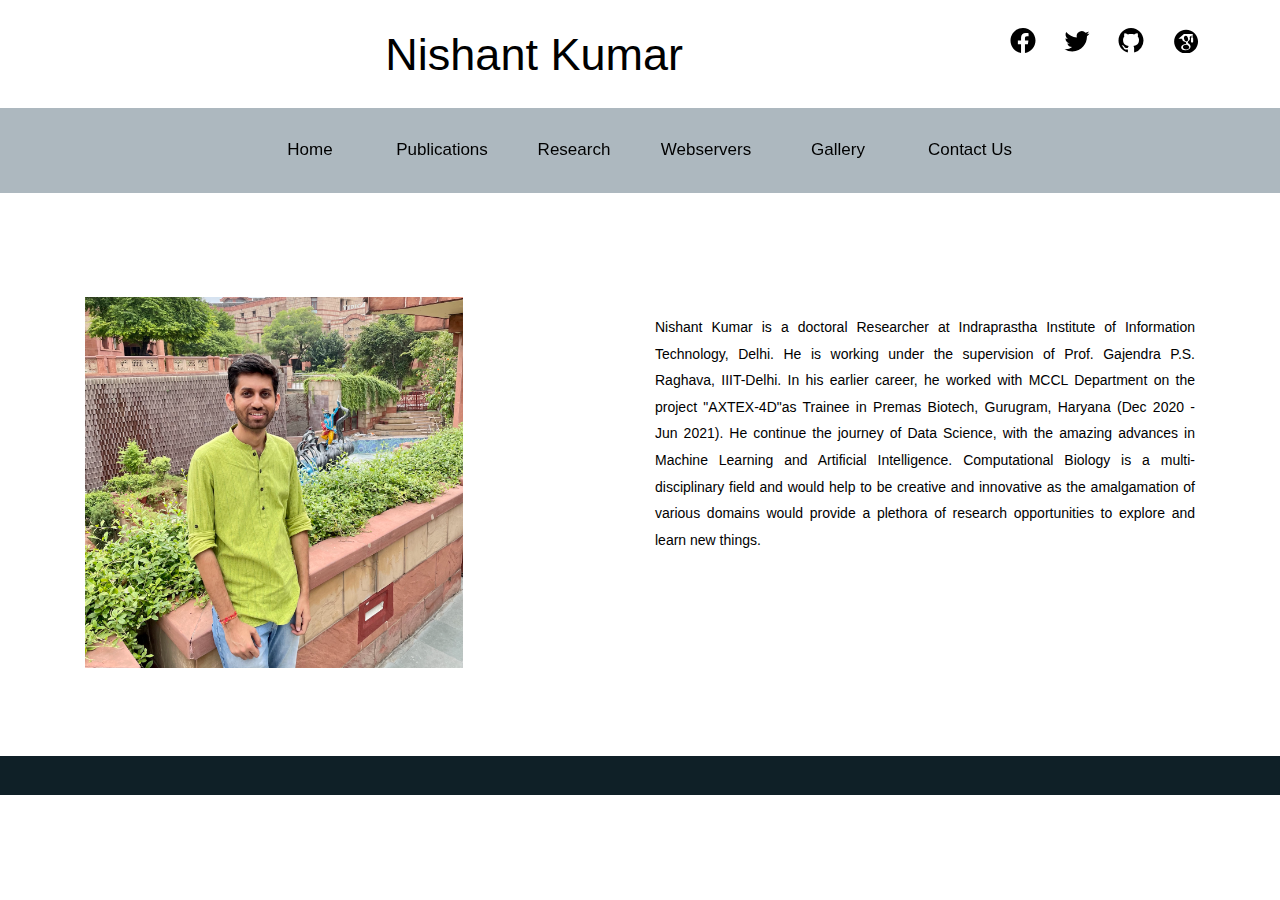
<file: index.html>
<!DOCTYPE html>
<html lang="en">
<head>
<title>Nishant Kumar</title>
<link rel="stylesheet" href="https://cdn.jsdelivr.net/npm/bootstrap@3.4.1/dist/css/bootstrap.min.css" integrity="sha384-HSMxcRTRxnN+Bdg0JdbxYKrThecOKuH5zCYotlSAcp1+c8xmyTe9GYg1l9a69psu" crossorigin="anonymous">
<link href="css/style.css" rel="stylesheet" type="text/css" media="all" />
<link href="css/bootstrap.css" rel="stylesheet" type="text/css" media="all" />
<!-- fonts -->
<link rel="preconnect" href="https://fonts.googleapis.com">
<link rel="preconnect" href="https://fonts.gstatic.com" crossorigin>
<link href="https://fonts.googleapis.com/css2?family=Open+Sans&family=Raleway&display=swap" rel="stylesheet">
<!-- //fonts -->
<!-- js -->
<script src="js/jquery-1.11.1.min.js"></script>
<!-- //js -->
<!-- for-mobile-apps -->
<meta name="viewport" content="width=device-width, initial-scale=1">
<meta http-equiv="Content-Type" content="text/html; charset=utf-8" />
<script type="application/x-javascript"> addEventListener("load", function() { setTimeout(hideURLbar, 0); }, false);
		function hideURLbar(){ window.scrollTo(0,1); } </script>
<!-- //for-mobile-apps -->
<!-- start-smoth-scrolling -->
<script type="text/javascript" src="js/move-top.js"></script>
<script type="text/javascript" src="js/easing.js"></script>
<script type="text/javascript">
	jQuery(document).ready(function($) {
		$(".scroll").click(function(event){		
			event.preventDefault();
			$('html,body').animate({scrollTop:$(this.hash).offset().top},1000);
		});
	});
</script>
<style>
.dropbtn {
  background-color: #0079ba;
  color: white;
  padding: 16px;
  font-size: 16px;
  border: none;
}

.dropdown {
  
  position: relative;
  display: inline-block;
}

.dropdown-content {
  display: none;
  position: absolute;
  background-color: #f1f1f1;
  min-width: 160px;
  box-shadow: 0px 8px 16px 0px rgba(0,0,0,0.2);
  z-index: 1;
}

.dropdown-content a {
  font-size:17px;
  font-family:Sans-serif;
  color: black;
  padding: 15px;
  text-decoration: none;
  display: block;
}

.dropdown-content a:hover {background-color: #0f2027;color:white}

.dropdown:hover .dropdown-content {display: block;}

.dropdown:hover .dropbtn {background-color: #3e8e41;}
</style>
<!-- start-smoth-scrolling -->
</head>
	
<body>
<!-- header -->		

<div class="header" id="move-top">
		<div class="container">
			<!div class="header-left">
				<div class="header-right">
					<a href="#">
					<svg xmlns="http://www.w3.org/2000/svg" width="50" height="25" fill="black" class="bi bi-facebook" viewBox="0 0 16 16">
					<path d="M16 8.049c0-4.446-3.582-8.05-8-8.05C3.58 0-.002 3.603-.002 8.05c0 4.017 2.926 7.347 6.75 7.951v-5.625h-2.03V8.05H6.75V6.275c0-2.017 1.195-3.131 3.022-3.131.876 0 1.791.157 1.791.157v1.98h-1.009c-.993 0-1.303.621-1.303 1.258v1.51h2.218l-.354 2.326H9.25V16c3.824-.604 6.75-3.934 6.75-7.951z"/>
					</svg>
					</a>
				<a href="#">
                                	<svg xmlns="http://www.w3.org/2000/svg" width="50" height="25" fill="black" class="bi bi-twitter" viewBox="0 0 16 16">
					<path d="M5.026 15c6.038 0 9.341-5.003 9.341-9.334 0-.14 0-.282-.006-.422A6.685 6.685 0 0 0 16 3.542a6.658 6.658 0 0 1-1.889.518 3.301 3.301 0 0 0 1.447-1.817 6.533 6.533 0 0 1-2.087.793A3.286 3.286 0 0 0 7.875 6.03a9.325 9.325 0 0 1-6.767-3.429 3.289 3.289 0 0 0 1.018 4.382A3.323 3.323 0 0 1 .64 6.575v.045a3.288 3.288 0 0 0 2.632 3.218 3.203 3.203 0 0 1-.865.115 3.23 3.23 0 0 1-.614-.057 3.283 3.283 0 0 0 3.067 2.277A6.588 6.588 0 0 1 .78 13.58a6.32 6.32 0 0 1-.78-.045A9.344 9.344 0 0 0 5.026 15z"/>
					</svg>
				</a>
                <a href="#">
					<svg xmlns="http://www.w3.org/2000/svg" width="50" height="25" fill="black" class="bi bi-github" viewBox="0 0 16 16">
  					<path d="M8 0C3.58 0 0 3.58 0 8c0 3.54 2.29 6.53 5.47 7.59.4.07.55-.17.55-.38 0-.19-.01-.82-.01-1.49-2.01.37-2.53-.49-2.69-.94-.09-.23-.48-.94-.82-1.13-.28-.15-.68-.52-.01-.53.63-.01 1.08.58 1.23.82.72 1.21 1.87.87 2.33.66.07-.52.28-.87.51-1.07-1.78-.2-3.64-.89-3.64-3.95 0-.87.31-1.59.82-2.15-.08-.2-.36-1.02.08-2.12 0 0 .67-.21 2.2.82.64-.18 1.32-.27 2-.27.68 0 1.36.09 2 .27 1.53-1.04 2.2-.82 2.2-.82.44 1.1.16 1.92.08 2.12.51.56.82 1.27.82 2.15 0 3.07-1.87 3.75-3.65 3.95.29.25.54.73.54 1.48 0 1.07-.01 1.93-.01 2.2 0 .21.15.46.55.38A8.012 8.012 0 0 0 16 8c0-4.42-3.58-8-8-8z"/>
					</svg>                                
				</a>
				<a href="#">
				<svg xmlns="http://www.w3.org/2000/svg" width="50" height="25" viewBox="0 0 46 46" fill="black">
				<path d="M 25 3 C 12.85 3 3 12.85 3 25 C 3 37.15 12.85 47 25 47 C 37.15 47 47 37.15 47 25 C 47 12.85 37.15 3 25 3 z M 21 11 L 38 11 L 36.980469 11.880859 C 36.980469 11.920859 37 11.96 37 12 L 37 17.279297 C 37.6 17.619297 38 18.26 38 19 L 38 25 C 38 26.1 37.1 27 36 27 C 34.9 27 34 26.1 34 25 L 34 19 C 34 18.26 34.4 17.619297 35 17.279297 L 35 13.570312 L 31.410156 16.650391 C 31.760156 17.350391 32 18.200234 32 19.240234 C 32 21.960234 30.480703 23.309766 28.970703 24.509766 C 28.500703 24.989766 27.949219 25.510312 27.949219 26.320312 C 27.949219 27.120313 28.500391 27.570625 28.900391 27.890625 L 30.189453 28.919922 C 31.779453 30.279922 33.220703 31.530547 33.220703 34.060547 C 33.220703 37.510547 29.930469 41 23.730469 41 C 18.500469 41 15.980469 38.47 15.980469 35.75 C 15.980469 34.43 16.629766 32.559531 18.759766 31.269531 C 20.989766 29.879531 24.020391 29.690078 25.650391 29.580078 C 25.140391 28.920078 24.560547 28.230078 24.560547 27.080078 C 24.560547 26.470078 24.749687 26.100391 24.929688 25.650391 C 24.529688 25.690391 24.129531 25.730469 23.769531 25.730469 C 19.969531 25.730469 17.799297 22.85 17.779297 20 L 11 20 L 21 11 z M 24.269531 14.240234 C 23.339531 14.240234 22.33 14.710938 21.75 15.460938 C 21.14 16.220938 20.949219 17.210156 20.949219 18.160156 C 20.949219 20.620156 22.370938 24.699219 25.460938 24.699219 C 26.370938 24.699219 27.339922 24.259922 27.919922 23.669922 C 28.739922 22.819922 28.820312 21.65 28.820312 21 C 28.820312 18.35 27.269531 14.240234 24.269531 14.240234 z M 26.039062 30.609375 C 25.719062 30.609375 23.769766 30.679219 22.259766 31.199219 C 21.459766 31.499219 19.160156 32.370469 19.160156 34.980469 C 19.160156 37.590469 21.64 39.460938 25.5 39.460938 C 28.97 39.460938 30.800781 37.760234 30.800781 35.490234 C 30.800781 33.620234 29.620859 32.630391 26.880859 30.650391 C 26.590859 30.610391 26.409063 30.609375 26.039062 30.609375 z"></path>
</svg>				
</a>

				</div>
				<div class="logo">
					<h1><a href="index.html" style="text-align: center">Nishant Kumar </a></h1>
				</div>
			</div>
		</div>
	</div>

	<div class="header-banner">
				<div class="banner-nav">
					<span class="menu"><img src="images/menu.png" alt=" "/></span>
						<ul class="nav1">
						<li class="hvr-overline-from-center"><a href="index.html">Home</a></li>
						<li class="hvr-overline-from-center"><a href="publi.html">Publications</a></li>
						<li class="hvr-overline-from-center"><a href="research.html">Research</a></li>
						<li class="hvr-overline-from-center"><a href="webservices.html">Webservers</a></li>
						<li class="hvr-overline-from-center"><a href="gallery.html">Gallery</a></li>
						<li class="hvr-overline-from-center"><a href="contactn.html">Contact Us</a></li>
				</div>

				</ul>
				</div>
					<script> 
						$( "span.menu" ).click(function() {
						$( "ul.nav1" ).slideToggle( 300, function() {
						});
						});
					</script>
					<script src="js/responsiveslides.min.js"></script>
				 <script>
					$(function () {
					  $("#slider4").responsiveSlides({
						auto: true,
						pager:true,
						nav: true,
						speed: 500,
						namespace: "callbacks",
						before: function () {
						  $('.events').append("<li>before event fired.</li>");
						},
						after: function () {
						  $('.events').append("<li>after event fired.</li>");
						}
					  });
				
					});
				  </script>				
				   </div>
	</div>
					
	
<br>
<div class="welcome">
        <div class="container">
                <div class="welcome-head text-center">
                </div>
<!--<marquee><b>Reference:</b> insert author name, Raghava GPS (2020) <a href="insert doi">Identification of Antigenic Regions Responsible for inducing Type 1 diabetes mellitus</a> Briefings in Bioinformatics, dx.doi.org/10.1093/bib/bbaa259. </marquee>-->
                <div class="welcome-grids">
                        <div class="col-md-6 welcome-left">
                                                <img src="images/nishant_nn.png" alt="" style="width:70%;height:100%"/>
                        </div>
                        <div class="col-md-6 welcome-right">
                                <!--h3>Sed ut perspiciatis unde omnis iste</h3-->
                        <p align=justify><font color=black>

                        Nishant Kumar is a doctoral Researcher at Indraprastha Institute of Information Technology, Delhi. He is working under the supervision of Prof. Gajendra P.S. Raghava, IIIT-Delhi.
In his earlier career, he worked with MCCL Department on the project "AXTEX-4D"as Trainee in Premas Biotech, Gurugram, Haryana (Dec 2020 - Jun 2021).
He continue the journey of Data Science, with the amazing advances in Machine Learning and Artificial Intelligence.
Computational Biology is a multi-disciplinary field and would help to be creative and innovative as the amalgamation of various domains
would provide a plethora of research opportunities to explore and learn new things.


                          </div>
                        <div class="clearfix"></div>
                </div>
        </div>
</div>
<br>
<br>
<br>
</div>
        <div class="footer">
                                <div class="container">
                                <div class="footer-bottom-at">
                                        <div class="col-md-9 footer-grid">
                                                <!--h3>Raghava's Group Webservices</h3-->
                                        </div>
                                        <div class="col-md-9 footer-grid-in">
                                        <ul class="footer-nav">
                                                 <!-- <li><a href="http://webs.iiitd.edu.in/raghava/il4pred/">IL-4pred</a>|</li> -->
                                                 <!-- <li><a href="http://webs.iiitd.edu.in/raghava/il10pred/">IL-10pred</a>|</li> -->
                                          <!-- <li><a href="http://webs.iiitd.edu.in/raghava/ifnepitope/">IFNepitope</a>|</li> -->
                                          <!-- <li><a href="http://webs.iiitd.edu.in/raghava/propred/">Propred</a>|</li> -->
                                          <!-- <li><a href="http://webs.iiitd.edu.in/raghava/propred1/">Propred-I</a>|</li> -->
                                          <!-- <li><a href="http://webs.iiitd.edu.in/raghava/propred1/">Pcleavage</a>|</li> -->
                                        </ul>
                                        </div>
                                        <div class="clearfix"> </div>
                                </div>
                                </div>
                        </div>

        <script type="text/javascript">
                $(document).ready(function() {
                        $().UItoTop({ easingType: 'easeOutQuart' });
                                                                
                        });
        </script>
</body>
</html>
</file>
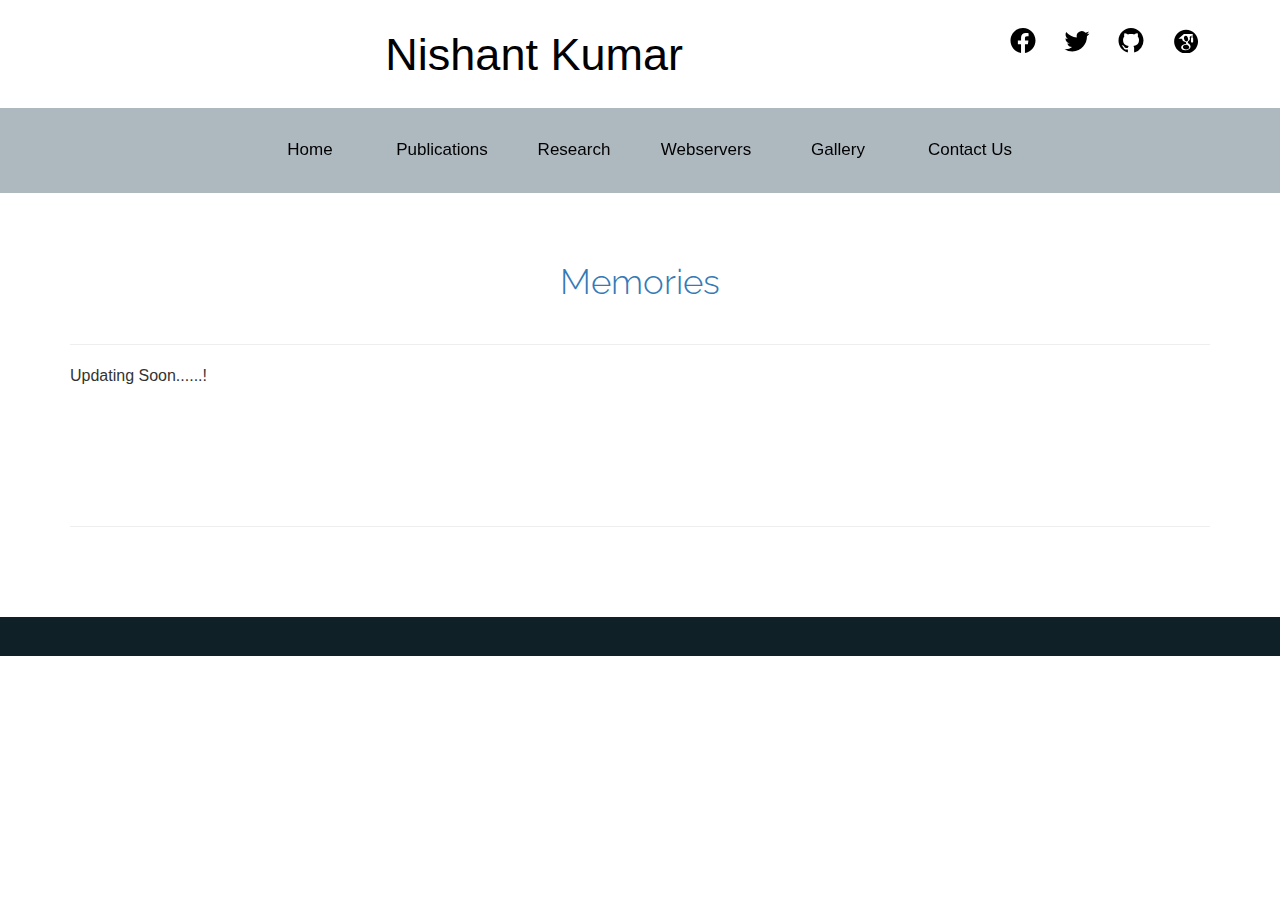
<file: gallery.html>
<!DOCTYPE html>
<html lang="en">
<head>
<title>Nishant Kumar</title>
<link rel="stylesheet" href="https://cdn.jsdelivr.net/npm/bootstrap@3.4.1/dist/css/bootstrap.min.css" integrity="sha384-HSMxcRTRxnN+Bdg0JdbxYKrThecOKuH5zCYotlSAcp1+c8xmyTe9GYg1l9a69psu" crossorigin="anonymous">
<link href="css/style.css" rel="stylesheet" type="text/css" media="all" />
<link href="css/bootstrap.css" rel="stylesheet" type="text/css" media="all" />
<!-- fonts -->
<link rel="preconnect" href="https://fonts.googleapis.com">
<link rel="preconnect" href="https://fonts.gstatic.com" crossorigin>
<link href="https://fonts.googleapis.com/css2?family=Open+Sans&family=Raleway&display=swap" rel="stylesheet">
<!-- //fonts -->
<!-- js -->
<script src="js/jquery-1.11.1.min.js"></script>
<!-- //js -->
<!-- for-mobile-apps -->
<meta name="viewport" content="width=device-width, initial-scale=1">
<meta http-equiv="Content-Type" content="text/html; charset=utf-8" />
<script type="application/x-javascript"> addEventListener("load", function() { setTimeout(hideURLbar, 0); }, false);
		function hideURLbar(){ window.scrollTo(0,1); } </script>
<!-- //for-mobile-apps -->
<!-- start-smoth-scrolling -->
<script type="text/javascript" src="js/move-top.js"></script>
<script type="text/javascript" src="js/easing.js"></script>
<script type="text/javascript">
	jQuery(document).ready(function($) {
		$(".scroll").click(function(event){		
			event.preventDefault();
			$('html,body').animate({scrollTop:$(this.hash).offset().top},1000);
		});
	});
</script>
<style>
.dropbtn {
  background-color: #0079ba;
  color: white;
  padding: 16px;
  font-size: 16px;
  border: none;
}

.dropdown {
  
  position: relative;
  display: inline-block;
}

.dropdown-content {
  display: none;
  position: absolute;
  background-color: #f1f1f1;
  min-width: 160px;
  box-shadow: 0px 8px 16px 0px rgba(0,0,0,0.2);
  z-index: 1;
}

.dropdown-content a {
  font-size:17px;
  font-family:Sans-serif;
  color: black;
  padding: 15px;
  text-decoration: none;
  display: block;
}

.dropdown-content a:hover {background-color: #0f2027;color:white}

.dropdown:hover .dropdown-content {display: block;}

.dropdown:hover .dropbtn {background-color: #3e8e41;}
</style>
<!-- start-smoth-scrolling -->
</head>
	
<body>
<!-- header -->		


				
	<div class="header" id="move-top">
		<div class="container">
			<!div class="header-left">
				<div class="header-right">
					<a href="#">
					<svg xmlns="http://www.w3.org/2000/svg" width="50" height="25" fill="black" class="bi bi-facebook" viewBox="0 0 16 16">
					<path d="M16 8.049c0-4.446-3.582-8.05-8-8.05C3.58 0-.002 3.603-.002 8.05c0 4.017 2.926 7.347 6.75 7.951v-5.625h-2.03V8.05H6.75V6.275c0-2.017 1.195-3.131 3.022-3.131.876 0 1.791.157 1.791.157v1.98h-1.009c-.993 0-1.303.621-1.303 1.258v1.51h2.218l-.354 2.326H9.25V16c3.824-.604 6.75-3.934 6.75-7.951z"/>
					</svg>
					</a>
				<a href="#">
                                	<svg xmlns="http://www.w3.org/2000/svg" width="50" height="25" fill="black" class="bi bi-twitter" viewBox="0 0 16 16">
					<path d="M5.026 15c6.038 0 9.341-5.003 9.341-9.334 0-.14 0-.282-.006-.422A6.685 6.685 0 0 0 16 3.542a6.658 6.658 0 0 1-1.889.518 3.301 3.301 0 0 0 1.447-1.817 6.533 6.533 0 0 1-2.087.793A3.286 3.286 0 0 0 7.875 6.03a9.325 9.325 0 0 1-6.767-3.429 3.289 3.289 0 0 0 1.018 4.382A3.323 3.323 0 0 1 .64 6.575v.045a3.288 3.288 0 0 0 2.632 3.218 3.203 3.203 0 0 1-.865.115 3.23 3.23 0 0 1-.614-.057 3.283 3.283 0 0 0 3.067 2.277A6.588 6.588 0 0 1 .78 13.58a6.32 6.32 0 0 1-.78-.045A9.344 9.344 0 0 0 5.026 15z"/>
					</svg>
				</a>
                <a href="#">
					<svg xmlns="http://www.w3.org/2000/svg" width="50" height="25" fill="black" class="bi bi-github" viewBox="0 0 16 16">
  					<path d="M8 0C3.58 0 0 3.58 0 8c0 3.54 2.29 6.53 5.47 7.59.4.07.55-.17.55-.38 0-.19-.01-.82-.01-1.49-2.01.37-2.53-.49-2.69-.94-.09-.23-.48-.94-.82-1.13-.28-.15-.68-.52-.01-.53.63-.01 1.08.58 1.23.82.72 1.21 1.87.87 2.33.66.07-.52.28-.87.51-1.07-1.78-.2-3.64-.89-3.64-3.95 0-.87.31-1.59.82-2.15-.08-.2-.36-1.02.08-2.12 0 0 .67-.21 2.2.82.64-.18 1.32-.27 2-.27.68 0 1.36.09 2 .27 1.53-1.04 2.2-.82 2.2-.82.44 1.1.16 1.92.08 2.12.51.56.82 1.27.82 2.15 0 3.07-1.87 3.75-3.65 3.95.29.25.54.73.54 1.48 0 1.07-.01 1.93-.01 2.2 0 .21.15.46.55.38A8.012 8.012 0 0 0 16 8c0-4.42-3.58-8-8-8z"/>
					</svg>                                
				</a>
				<a href="#">
				<svg xmlns="http://www.w3.org/2000/svg" width="50" height="25" viewBox="0 0 46 46" fill="black">
				<path d="M 25 3 C 12.85 3 3 12.85 3 25 C 3 37.15 12.85 47 25 47 C 37.15 47 47 37.15 47 25 C 47 12.85 37.15 3 25 3 z M 21 11 L 38 11 L 36.980469 11.880859 C 36.980469 11.920859 37 11.96 37 12 L 37 17.279297 C 37.6 17.619297 38 18.26 38 19 L 38 25 C 38 26.1 37.1 27 36 27 C 34.9 27 34 26.1 34 25 L 34 19 C 34 18.26 34.4 17.619297 35 17.279297 L 35 13.570312 L 31.410156 16.650391 C 31.760156 17.350391 32 18.200234 32 19.240234 C 32 21.960234 30.480703 23.309766 28.970703 24.509766 C 28.500703 24.989766 27.949219 25.510312 27.949219 26.320312 C 27.949219 27.120313 28.500391 27.570625 28.900391 27.890625 L 30.189453 28.919922 C 31.779453 30.279922 33.220703 31.530547 33.220703 34.060547 C 33.220703 37.510547 29.930469 41 23.730469 41 C 18.500469 41 15.980469 38.47 15.980469 35.75 C 15.980469 34.43 16.629766 32.559531 18.759766 31.269531 C 20.989766 29.879531 24.020391 29.690078 25.650391 29.580078 C 25.140391 28.920078 24.560547 28.230078 24.560547 27.080078 C 24.560547 26.470078 24.749687 26.100391 24.929688 25.650391 C 24.529688 25.690391 24.129531 25.730469 23.769531 25.730469 C 19.969531 25.730469 17.799297 22.85 17.779297 20 L 11 20 L 21 11 z M 24.269531 14.240234 C 23.339531 14.240234 22.33 14.710938 21.75 15.460938 C 21.14 16.220938 20.949219 17.210156 20.949219 18.160156 C 20.949219 20.620156 22.370938 24.699219 25.460938 24.699219 C 26.370938 24.699219 27.339922 24.259922 27.919922 23.669922 C 28.739922 22.819922 28.820312 21.65 28.820312 21 C 28.820312 18.35 27.269531 14.240234 24.269531 14.240234 z M 26.039062 30.609375 C 25.719062 30.609375 23.769766 30.679219 22.259766 31.199219 C 21.459766 31.499219 19.160156 32.370469 19.160156 34.980469 C 19.160156 37.590469 21.64 39.460938 25.5 39.460938 C 28.97 39.460938 30.800781 37.760234 30.800781 35.490234 C 30.800781 33.620234 29.620859 32.630391 26.880859 30.650391 C 26.590859 30.610391 26.409063 30.609375 26.039062 30.609375 z"></path>
</svg>				
</a>

				</div>
				<div class="logo">
					<h1><a href="index.html" style="text-align: center">Nishant Kumar </a></h1>
				</div>
			</div>
		</div>
	</div>
	<div class="header-banner">
				<div class="banner-nav">
					<span class="menu"><img src="images/menu.png" alt=" "/></span>
						<ul class="nav1">
						<li class="hvr-overline-from-center"><a href="index.html">Home</a></li>
						<li class="hvr-overline-from-center"><a href="publi.html">Publications</a></li>
						<li class="hvr-overline-from-center"><a href="research.html">Research</a></li>
						<li class="hvr-overline-from-center"><a href="webservices.html">Webservers</a></li>
						<li class="hvr-overline-from-center"><a href="gallery.html">Gallery</a></li>
						<li class="hvr-overline-from-center"><a href="contactn.html">Contact Us</a></li>
				</div>

				</ul>
				</div>
					<script> 
						$( "span.menu" ).click(function() {
						$( "ul.nav1" ).slideToggle( 300, function() {
						});
						});
					</script>
					<script src="js/responsiveslides.min.js"></script>
				 <script>
					$(function () {
					  $("#slider4").responsiveSlides({
						auto: true,
						pager:true,
						nav: true,
						speed: 500,
						namespace: "callbacks",
						before: function () {
						  $('.events').append("<li>before event fired.</li>");
						},
						after: function () {
						  $('.events').append("<li>after event fired.</li>");
						}
					  });
				
					});
				  </script>				
				   </div>
	</div>
<body>
<div class="typrography">
         <div class="container">
              <h2 class="type text-center"><font color ='#337AB7'>Memories</h2></font>
                 <div class="grid_3 grid_4">
                     <!--h3>Headings</h3-->
                     <div class="bs-example">
                      <table>

<hr>
<!-- <h2>Publications</h2> -->
<tr><td align="left"><p style="text-align: justify"><font size="3">
Updating Soon......!

<br><br><br><br>

</table>

<br><br>
<hr>
</div>
</div>
</div>
</div>
<div class="footer">
                                <div class="container">
                                <div class="footer-bottom-at">
                                        <div class="col-md-9 footer-grid">
                                                <!--h3>Raghava's Group Webservices</h3-->
                                        </div>
                                        <div class="col-md-9 footer-grid-in">
                                        <ul class="footer-nav">
                                                 <!-- <li><a href="http://webs.iiitd.edu.in/raghava/il4pred/">IL-4pred</a>|</li> -->
                                                 <!-- <li><a href="http://webs.iiitd.edu.in/raghava/il10pred/">IL-10pred</a>|</li> -->
                                          <!-- <li><a href="http://webs.iiitd.edu.in/raghava/ifnepitope/">IFNepitope</a>|</li> -->
                                          <!-- <li><a href="http://webs.iiitd.edu.in/raghava/propred/">Propred</a>|</li> -->
                                          <!-- <li><a href="http://webs.iiitd.edu.in/raghava/propred1/">Propred-I</a>|</li> -->
                                          <!-- <li><a href="http://webs.iiitd.edu.in/raghava/propred1/">Pcleavage</a>|</li> -->
                                        </ul>
                                        </div>
                                        <div class="clearfix"> </div>
                                </div>
                                </div>
                        </div>

        <script type="text/javascript">
                $(document).ready(function() {
                        $().UItoTop({ easingType: 'easeOutQuart' });
                                                                
                        });
        </script>
</body>
</html>
</file>
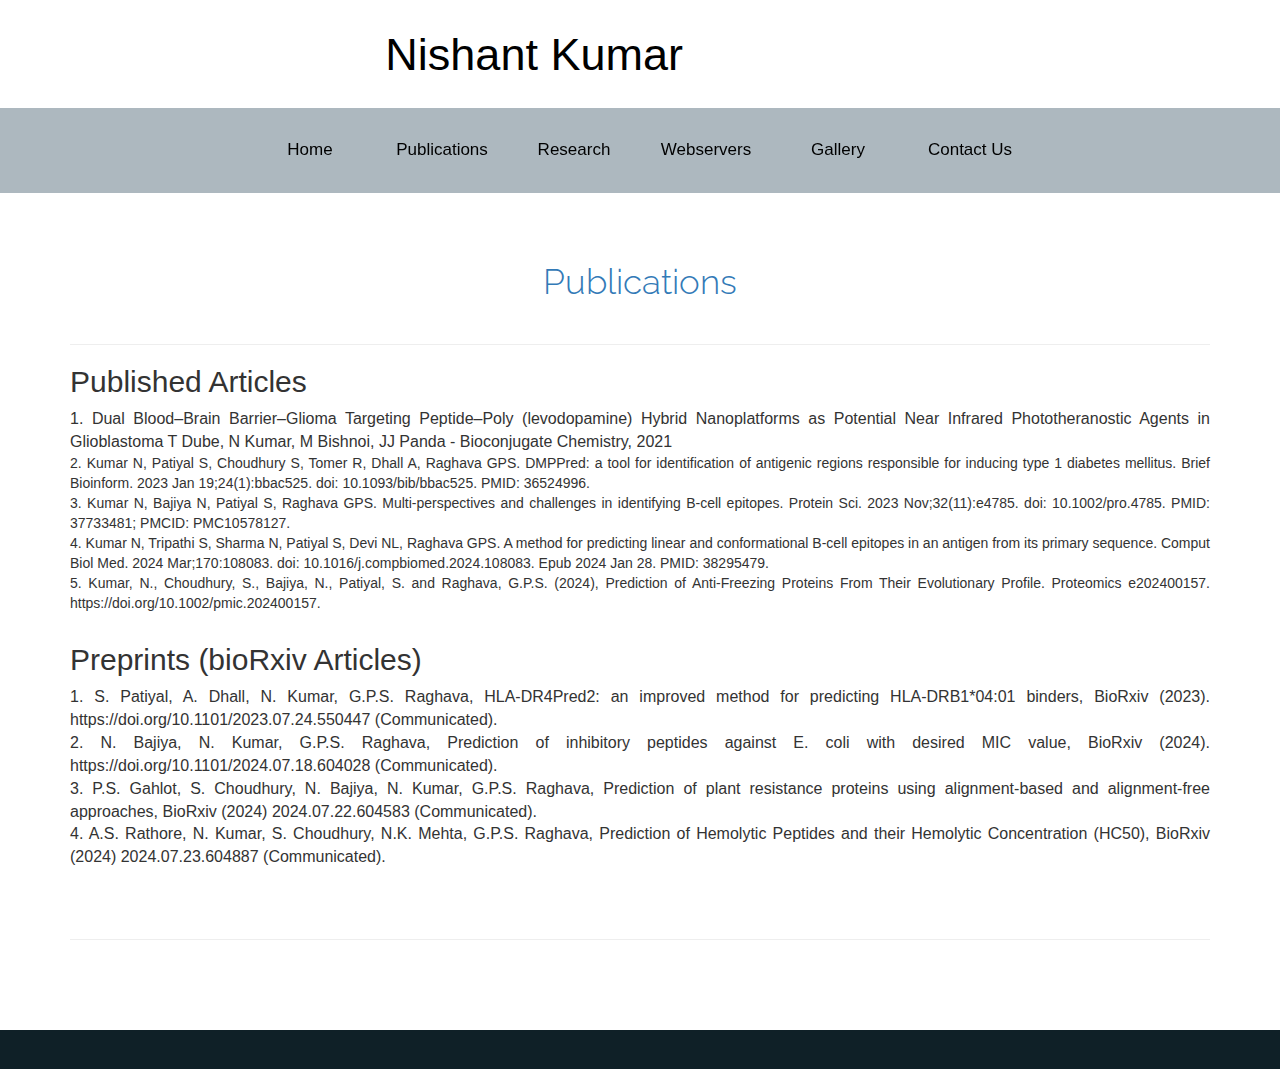
<file: publi.html>
<!DOCTYPE html>
<html lang="en">
<head>
<title>Nishant Kumar</title>
<link rel="stylesheet" href="https://cdn.jsdelivr.net/npm/bootstrap@3.4.1/dist/css/bootstrap.min.css" integrity="sha384-HSMxcRTRxnN+Bdg0JdbxYKrThecOKuH5zCYotlSAcp1+c8xmyTe9GYg1l9a69psu" crossorigin="anonymous">
<link href="css/style.css" rel="stylesheet" type="text/css" media="all" />
<link href="css/bootstrap.css" rel="stylesheet" type="text/css" media="all" />
<!-- fonts -->
<link rel="preconnect" href="https://fonts.googleapis.com">
<link rel="preconnect" href="https://fonts.gstatic.com" crossorigin>
<link href="https://fonts.googleapis.com/css2?family=Open+Sans&family=Raleway&display=swap" rel="stylesheet">
<!-- //fonts -->
<!-- js -->
<script src="js/jquery-1.11.1.min.js"></script>
<!-- //js -->
<!-- for-mobile-apps -->
<meta name="viewport" content="width=device-width, initial-scale=1">
<meta http-equiv="Content-Type" content="text/html; charset=utf-8" />
<meta name="keywords" content="DmPPred, prediction Server, Diabetic, Non-diabetic, developers,IIITD, New Delhi, Raghava, diabetes causing peptides" />
<script type="application/x-javascript"> addEventListener("load", function() { setTimeout(hideURLbar, 0); }, false);
		function hideURLbar(){ window.scrollTo(0,1); } </script>
<!-- //for-mobile-apps -->
<!-- start-smoth-scrolling -->
<script type="text/javascript" src="js/move-top.js"></script>
<script type="text/javascript" src="js/easing.js"></script>
<script type="text/javascript">
	jQuery(document).ready(function($) {
		$(".scroll").click(function(event){		
			event.preventDefault();
			$('html,body').animate({scrollTop:$(this.hash).offset().top},1000);
		});
	});
</script>
<style>
.dropbtn {
  background-color: #0079ba;
  color: white;
  padding: 16px;
  font-size: 16px;
  border: none;
}

.dropdown {
  
  position: relative;
  display: inline-block;
}

.dropdown-content {
  display: none;
  position: absolute;
  background-color: #f1f1f1;
  min-width: 160px;
  box-shadow: 0px 8px 16px 0px rgba(0,0,0,0.2);
  z-index: 1;
}

.dropdown-content a {
  font-size:17px;
  font-family:Sans-serif;
  color: black;
  padding: 15px;
  text-decoration: none;
  display: block;
}

.dropdown-content a:hover {background-color: #0f2027;color:white}

.dropdown:hover .dropdown-content {display: block;}

.dropdown:hover .dropbtn {background-color: #3e8e41;}
</style>
<!-- start-smoth-scrolling -->
</head>
	
<body>
<!-- header -->		


				
	<div class="header" id="move-top">
		<div class="container">
			<!div class="header-left">
				<div class="header-right">
					<a href="#">
					<svg xmlns="http://www.w3.org/2000/svg" width="50" height="25" fill="white" class="bi bi-facebook" viewBox="0 0 16 16">
					<path d="M16 8.049c0-4.446-3.582-8.05-8-8.05C3.58 0-.002 3.603-.002 8.05c0 4.017 2.926 7.347 6.75 7.951v-5.625h-2.03V8.05H6.75V6.275c0-2.017 1.195-3.131 3.022-3.131.876 0 1.791.157 1.791.157v1.98h-1.009c-.993 0-1.303.621-1.303 1.258v1.51h2.218l-.354 2.326H9.25V16c3.824-.604 6.75-3.934 6.75-7.951z"/>
					</svg>
					</a>
				<a href="#">
                                	<svg xmlns="http://www.w3.org/2000/svg" width="50" height="25" fill="white" class="bi bi-twitter" viewBox="0 0 16 16">
					<path d="M5.026 15c6.038 0 9.341-5.003 9.341-9.334 0-.14 0-.282-.006-.422A6.685 6.685 0 0 0 16 3.542a6.658 6.658 0 0 1-1.889.518 3.301 3.301 0 0 0 1.447-1.817 6.533 6.533 0 0 1-2.087.793A3.286 3.286 0 0 0 7.875 6.03a9.325 9.325 0 0 1-6.767-3.429 3.289 3.289 0 0 0 1.018 4.382A3.323 3.323 0 0 1 .64 6.575v.045a3.288 3.288 0 0 0 2.632 3.218 3.203 3.203 0 0 1-.865.115 3.23 3.23 0 0 1-.614-.057 3.283 3.283 0 0 0 3.067 2.277A6.588 6.588 0 0 1 .78 13.58a6.32 6.32 0 0 1-.78-.045A9.344 9.344 0 0 0 5.026 15z"/>
					</svg>
				</a>
                <a href="#">
					<svg xmlns="http://www.w3.org/2000/svg" width="50" height="25" fill="white" class="bi bi-github" viewBox="0 0 16 16">
  					<path d="M8 0C3.58 0 0 3.58 0 8c0 3.54 2.29 6.53 5.47 7.59.4.07.55-.17.55-.38 0-.19-.01-.82-.01-1.49-2.01.37-2.53-.49-2.69-.94-.09-.23-.48-.94-.82-1.13-.28-.15-.68-.52-.01-.53.63-.01 1.08.58 1.23.82.72 1.21 1.87.87 2.33.66.07-.52.28-.87.51-1.07-1.78-.2-3.64-.89-3.64-3.95 0-.87.31-1.59.82-2.15-.08-.2-.36-1.02.08-2.12 0 0 .67-.21 2.2.82.64-.18 1.32-.27 2-.27.68 0 1.36.09 2 .27 1.53-1.04 2.2-.82 2.2-.82.44 1.1.16 1.92.08 2.12.51.56.82 1.27.82 2.15 0 3.07-1.87 3.75-3.65 3.95.29.25.54.73.54 1.48 0 1.07-.01 1.93-.01 2.2 0 .21.15.46.55.38A8.012 8.012 0 0 0 16 8c0-4.42-3.58-8-8-8z"/>
					</svg>                                
				</a>
				<a href="#">
				<svg xmlns="http://www.w3.org/2000/svg" width="50" height="25" viewBox="0 0 46 46" fill="white">
				<path d="M 25 3 C 12.85 3 3 12.85 3 25 C 3 37.15 12.85 47 25 47 C 37.15 47 47 37.15 47 25 C 47 12.85 37.15 3 25 3 z M 21 11 L 38 11 L 36.980469 11.880859 C 36.980469 11.920859 37 11.96 37 12 L 37 17.279297 C 37.6 17.619297 38 18.26 38 19 L 38 25 C 38 26.1 37.1 27 36 27 C 34.9 27 34 26.1 34 25 L 34 19 C 34 18.26 34.4 17.619297 35 17.279297 L 35 13.570312 L 31.410156 16.650391 C 31.760156 17.350391 32 18.200234 32 19.240234 C 32 21.960234 30.480703 23.309766 28.970703 24.509766 C 28.500703 24.989766 27.949219 25.510312 27.949219 26.320312 C 27.949219 27.120313 28.500391 27.570625 28.900391 27.890625 L 30.189453 28.919922 C 31.779453 30.279922 33.220703 31.530547 33.220703 34.060547 C 33.220703 37.510547 29.930469 41 23.730469 41 C 18.500469 41 15.980469 38.47 15.980469 35.75 C 15.980469 34.43 16.629766 32.559531 18.759766 31.269531 C 20.989766 29.879531 24.020391 29.690078 25.650391 29.580078 C 25.140391 28.920078 24.560547 28.230078 24.560547 27.080078 C 24.560547 26.470078 24.749687 26.100391 24.929688 25.650391 C 24.529688 25.690391 24.129531 25.730469 23.769531 25.730469 C 19.969531 25.730469 17.799297 22.85 17.779297 20 L 11 20 L 21 11 z M 24.269531 14.240234 C 23.339531 14.240234 22.33 14.710938 21.75 15.460938 C 21.14 16.220938 20.949219 17.210156 20.949219 18.160156 C 20.949219 20.620156 22.370938 24.699219 25.460938 24.699219 C 26.370938 24.699219 27.339922 24.259922 27.919922 23.669922 C 28.739922 22.819922 28.820312 21.65 28.820312 21 C 28.820312 18.35 27.269531 14.240234 24.269531 14.240234 z M 26.039062 30.609375 C 25.719062 30.609375 23.769766 30.679219 22.259766 31.199219 C 21.459766 31.499219 19.160156 32.370469 19.160156 34.980469 C 19.160156 37.590469 21.64 39.460938 25.5 39.460938 C 28.97 39.460938 30.800781 37.760234 30.800781 35.490234 C 30.800781 33.620234 29.620859 32.630391 26.880859 30.650391 C 26.590859 30.610391 26.409063 30.609375 26.039062 30.609375 z"></path>
</svg>				
</a>

				</div>
				<div class="logo">
					<h1><a href="index.html" style="text-align: center">Nishant Kumar </a></h1>
				</div>
			</div>
		</div>
	</div>
	<div class="header-banner">
				<div class="banner-nav">
					<span class="menu"><img src="images/menu.png" alt=" "/></span>
						<ul class="nav1">
						<li class="hvr-overline-from-center"><a href="index.html">Home</a></li>
						<li class="hvr-overline-from-center"><a href="publi.html">Publications</a></li>
						<li class="hvr-overline-from-center"><a href="research.html">Research</a></li>
						<li class="hvr-overline-from-center"><a href="webservices.html">Webservers</a></li>
						<li class="hvr-overline-from-center"><a href="gallery.html">Gallery</a></li>
						<li class="hvr-overline-from-center"><a href="contactn.html">Contact Us</a></li>
				</div>

				</ul>
				</div>
					<script> 
						$( "span.menu" ).click(function() {
						$( "ul.nav1" ).slideToggle( 300, function() {
						});
						});
					</script>
					<script src="js/responsiveslides.min.js"></script>
				 <script>
					$(function () {
					  $("#slider4").responsiveSlides({
						auto: true,
						pager:true,
						nav: true,
						speed: 500,
						namespace: "callbacks",
						before: function () {
						  $('.events').append("<li>before event fired.</li>");
						},
						after: function () {
						  $('.events').append("<li>after event fired.</li>");
						}
					  });
				
					});
				  </script>				
				   </div>
	</div>


<body>
<div class="typrography">
         <div class="container">
              <h2 class="type text-center"><font color ='#337AB7'>Publications</h2></font>
                 <div class="grid_3 grid_4">
                     <!--h3>Headings</h3-->
                     <div class="bs-example">
                      <table>

<hr>
<h2>Published Articles</h2>
<tr><td align="left"><p style="text-align: justify"><font size="3">
1. Dual Blood–Brain Barrier–Glioma Targeting Peptide–Poly (levodopamine) Hybrid Nanoplatforms as Potential Near Infrared Phototheranostic Agents in Glioblastoma T Dube, N Kumar, M Bishnoi, JJ Panda - Bioconjugate Chemistry, 2021  </font>
<br>
2. Kumar N, Patiyal S, Choudhury S, Tomer R, Dhall A, Raghava GPS. DMPPred: a tool for identification of antigenic regions responsible for inducing type 1 diabetes mellitus. Brief Bioinform. 2023 Jan 19;24(1):bbac525. doi: 10.1093/bib/bbac525. PMID: 36524996. 
<br>
3. Kumar N, Bajiya N, Patiyal S, Raghava GPS. Multi-perspectives and challenges in identifying B-cell epitopes. Protein Sci. 2023 Nov;32(11):e4785. doi: 10.1002/pro.4785. PMID: 37733481; PMCID: PMC10578127. 
<br>
4. Kumar N, Tripathi S, Sharma N, Patiyal S, Devi NL, Raghava GPS. A method for predicting linear and conformational B-cell epitopes in an antigen from its primary sequence. Comput Biol Med. 2024 Mar;170:108083. doi: 10.1016/j.compbiomed.2024.108083. Epub 2024 Jan 28. PMID: 38295479.
<br>
5. Kumar, N., Choudhury, S., Bajiya, N., Patiyal, S. and Raghava, G.P.S. (2024), Prediction of Anti-Freezing Proteins From Their Evolutionary Profile. Proteomics e202400157. https://doi.org/10.1002/pmic.202400157.	
<br>
</td></tr>
</table>
                      <table>

			     <h2>Preprints (bioRxiv Articles)</h2>
<tr><td align="left"><p style="text-align: justify"><font size="3">
	1.	S. Patiyal, A. Dhall, N. Kumar, G.P.S. Raghava, HLA-DR4Pred2: an improved method for predicting HLA-DRB1*04:01 binders, BioRxiv (2023). https://doi.org/10.1101/2023.07.24.550447 (Communicated).
<br>
	2.	N. Bajiya, N. Kumar, G.P.S. Raghava, Prediction of inhibitory peptides against E. coli with desired MIC value, BioRxiv (2024). https://doi.org/10.1101/2024.07.18.604028 (Communicated). 
<br>
	3.	P.S. Gahlot, S. Choudhury, N. Bajiya, N. Kumar, G.P.S. Raghava, Prediction of plant resistance proteins using alignment-based and alignment-free approaches, BioRxiv (2024) 2024.07.22.604583 (Communicated).
<br>
	4.	A.S. Rathore, N. Kumar, S. Choudhury, N.K. Mehta, G.P.S. Raghava, Prediction of Hemolytic Peptides and their Hemolytic Concentration (HC50), BioRxiv (2024) 2024.07.23.604887 (Communicated).
<br>
	</td></tr>
			      
</table>

<br><br>
<hr>

	

</div>
</div>
</div>
</div>
</div>
	<div class="footer">
				<div class="container">
				<div class="footer-bottom-at">
					<div class="col-md-9 footer-grid">
						<!--h3>Raghava's Group Webservices</h3-->
					</div>
					<div class="col-md-9 footer-grid-in">
					<ul class="footer-nav">
						 <!-- <li><a href="http://webs.iiitd.edu.in/raghava/il4pred/">IL-4pred</a>|</li> -->
						 <!-- <li><a href="http://webs.iiitd.edu.in/raghava/il10pred/">IL-10pred</a>|</li> -->
					  <!-- <li><a href="http://webs.iiitd.edu.in/raghava/ifnepitope/">IFNepitope</a>|</li> -->
					  <!-- <li><a href="http://webs.iiitd.edu.in/raghava/propred/">Propred</a>|</li> -->
					  <!-- <li><a href="http://webs.iiitd.edu.in/raghava/propred1/">Propred-I</a>|</li> -->
					  <!-- <li><a href="http://webs.iiitd.edu.in/raghava/propred1/">Pcleavage</a>|</li> -->
					</ul>
					</div>
					<div class="clearfix"> </div>
				</div>
				</div>
			</div>

	<script type="text/javascript">
		$(document).ready(function() {
			$().UItoTop({ easingType: 'easeOutQuart' });
								
			});
	</script>
</body>
</html>
</file>
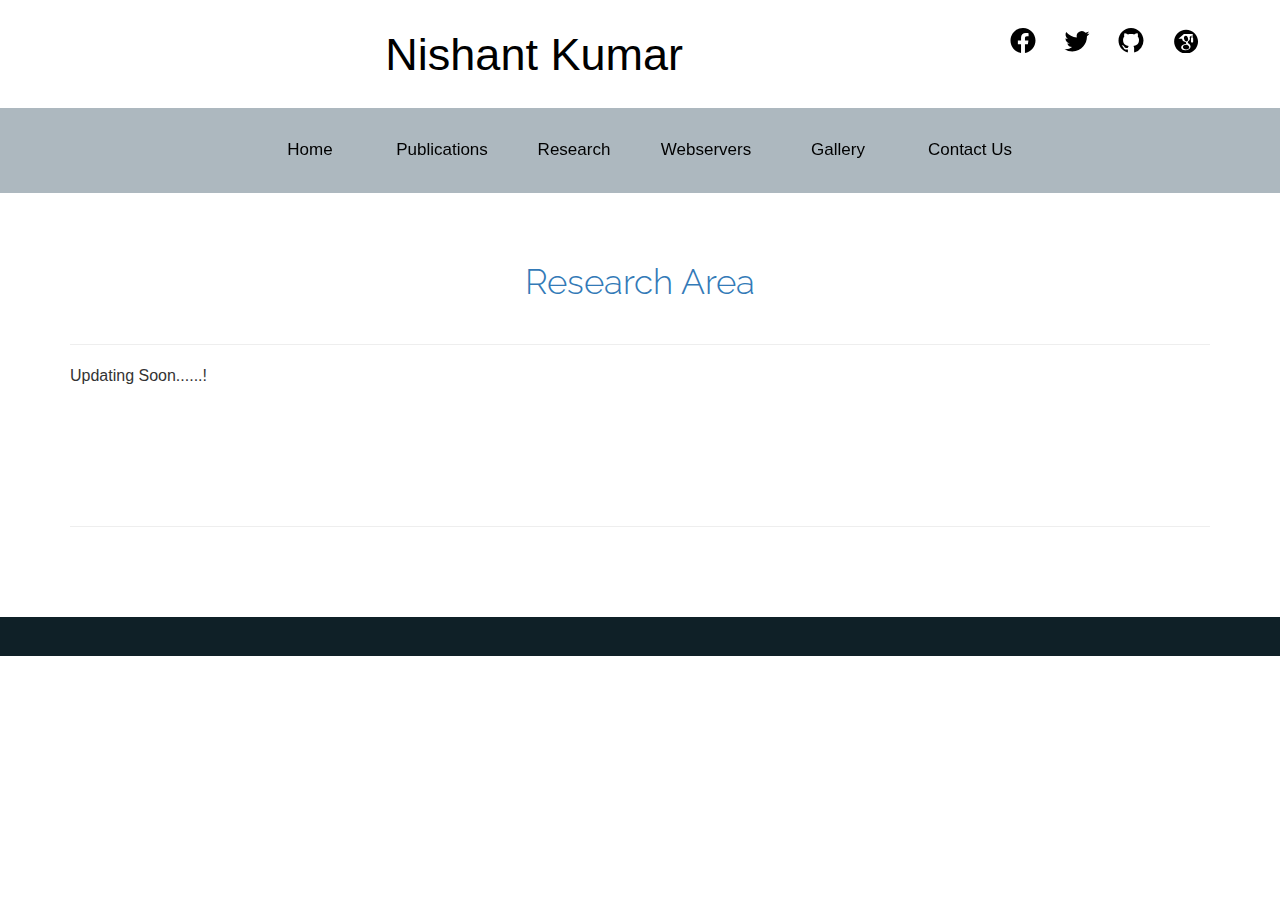
<file: research.html>
<!DOCTYPE html>
<html lang="en">
<head>
<title>Nishant Kumar</title>
<link rel="stylesheet" href="https://cdn.jsdelivr.net/npm/bootstrap@3.4.1/dist/css/bootstrap.min.css" integrity="sha384-HSMxcRTRxnN+Bdg0JdbxYKrThecOKuH5zCYotlSAcp1+c8xmyTe9GYg1l9a69psu" crossorigin="anonymous">
<link href="css/style.css" rel="stylesheet" type="text/css" media="all" />
<link href="css/bootstrap.css" rel="stylesheet" type="text/css" media="all" />
<!-- fonts -->
<link rel="preconnect" href="https://fonts.googleapis.com">
<link rel="preconnect" href="https://fonts.gstatic.com" crossorigin>
<link href="https://fonts.googleapis.com/css2?family=Open+Sans&family=Raleway&display=swap" rel="stylesheet">
<!-- //fonts -->
<!-- js -->
<script src="js/jquery-1.11.1.min.js"></script>
<!-- //js -->
<!-- for-mobile-apps -->
<meta name="viewport" content="width=device-width, initial-scale=1">
<meta http-equiv="Content-Type" content="text/html; charset=utf-8" />
<script type="application/x-javascript"> addEventListener("load", function() { setTimeout(hideURLbar, 0); }, false);
		function hideURLbar(){ window.scrollTo(0,1); } </script>
<!-- //for-mobile-apps -->
<!-- start-smoth-scrolling -->
<script type="text/javascript" src="js/move-top.js"></script>
<script type="text/javascript" src="js/easing.js"></script>
<script type="text/javascript">
	jQuery(document).ready(function($) {
		$(".scroll").click(function(event){		
			event.preventDefault();
			$('html,body').animate({scrollTop:$(this.hash).offset().top},1000);
		});
	});
</script>
<style>
.dropbtn {
  background-color: #0079ba;
  color: white;
  padding: 16px;
  font-size: 16px;
  border: none;
}

.dropdown {
  
  position: relative;
  display: inline-block;
}

.dropdown-content {
  display: none;
  position: absolute;
  background-color: #f1f1f1;
  min-width: 160px;
  box-shadow: 0px 8px 16px 0px rgba(0,0,0,0.2);
  z-index: 1;
}

.dropdown-content a {
  font-size:17px;
  font-family:Sans-serif;
  color: black;
  padding: 15px;
  text-decoration: none;
  display: block;
}

.dropdown-content a:hover {background-color: #0f2027;color:white}

.dropdown:hover .dropdown-content {display: block;}

.dropdown:hover .dropbtn {background-color: #3e8e41;}
</style>
<!-- start-smoth-scrolling -->
</head>
	
<body>
<!-- header -->		


				
	<div class="header" id="move-top">
		<div class="container">
			<!div class="header-left">
				<div class="header-right">
					<a href="#">
					<svg xmlns="http://www.w3.org/2000/svg" width="50" height="25" fill="black" class="bi bi-facebook" viewBox="0 0 16 16">
					<path d="M16 8.049c0-4.446-3.582-8.05-8-8.05C3.58 0-.002 3.603-.002 8.05c0 4.017 2.926 7.347 6.75 7.951v-5.625h-2.03V8.05H6.75V6.275c0-2.017 1.195-3.131 3.022-3.131.876 0 1.791.157 1.791.157v1.98h-1.009c-.993 0-1.303.621-1.303 1.258v1.51h2.218l-.354 2.326H9.25V16c3.824-.604 6.75-3.934 6.75-7.951z"/>
					</svg>
					</a>
				<a href="#">
                                	<svg xmlns="http://www.w3.org/2000/svg" width="50" height="25" fill="black" class="bi bi-twitter" viewBox="0 0 16 16">
					<path d="M5.026 15c6.038 0 9.341-5.003 9.341-9.334 0-.14 0-.282-.006-.422A6.685 6.685 0 0 0 16 3.542a6.658 6.658 0 0 1-1.889.518 3.301 3.301 0 0 0 1.447-1.817 6.533 6.533 0 0 1-2.087.793A3.286 3.286 0 0 0 7.875 6.03a9.325 9.325 0 0 1-6.767-3.429 3.289 3.289 0 0 0 1.018 4.382A3.323 3.323 0 0 1 .64 6.575v.045a3.288 3.288 0 0 0 2.632 3.218 3.203 3.203 0 0 1-.865.115 3.23 3.23 0 0 1-.614-.057 3.283 3.283 0 0 0 3.067 2.277A6.588 6.588 0 0 1 .78 13.58a6.32 6.32 0 0 1-.78-.045A9.344 9.344 0 0 0 5.026 15z"/>
					</svg>
				</a>
                <a href="#">
					<svg xmlns="http://www.w3.org/2000/svg" width="50" height="25" fill="black" class="bi bi-github" viewBox="0 0 16 16">
  					<path d="M8 0C3.58 0 0 3.58 0 8c0 3.54 2.29 6.53 5.47 7.59.4.07.55-.17.55-.38 0-.19-.01-.82-.01-1.49-2.01.37-2.53-.49-2.69-.94-.09-.23-.48-.94-.82-1.13-.28-.15-.68-.52-.01-.53.63-.01 1.08.58 1.23.82.72 1.21 1.87.87 2.33.66.07-.52.28-.87.51-1.07-1.78-.2-3.64-.89-3.64-3.95 0-.87.31-1.59.82-2.15-.08-.2-.36-1.02.08-2.12 0 0 .67-.21 2.2.82.64-.18 1.32-.27 2-.27.68 0 1.36.09 2 .27 1.53-1.04 2.2-.82 2.2-.82.44 1.1.16 1.92.08 2.12.51.56.82 1.27.82 2.15 0 3.07-1.87 3.75-3.65 3.95.29.25.54.73.54 1.48 0 1.07-.01 1.93-.01 2.2 0 .21.15.46.55.38A8.012 8.012 0 0 0 16 8c0-4.42-3.58-8-8-8z"/>
					</svg>                                
				</a>
				<a href="#">
				<svg xmlns="http://www.w3.org/2000/svg" width="50" height="25" viewBox="0 0 46 46" fill="black">
				<path d="M 25 3 C 12.85 3 3 12.85 3 25 C 3 37.15 12.85 47 25 47 C 37.15 47 47 37.15 47 25 C 47 12.85 37.15 3 25 3 z M 21 11 L 38 11 L 36.980469 11.880859 C 36.980469 11.920859 37 11.96 37 12 L 37 17.279297 C 37.6 17.619297 38 18.26 38 19 L 38 25 C 38 26.1 37.1 27 36 27 C 34.9 27 34 26.1 34 25 L 34 19 C 34 18.26 34.4 17.619297 35 17.279297 L 35 13.570312 L 31.410156 16.650391 C 31.760156 17.350391 32 18.200234 32 19.240234 C 32 21.960234 30.480703 23.309766 28.970703 24.509766 C 28.500703 24.989766 27.949219 25.510312 27.949219 26.320312 C 27.949219 27.120313 28.500391 27.570625 28.900391 27.890625 L 30.189453 28.919922 C 31.779453 30.279922 33.220703 31.530547 33.220703 34.060547 C 33.220703 37.510547 29.930469 41 23.730469 41 C 18.500469 41 15.980469 38.47 15.980469 35.75 C 15.980469 34.43 16.629766 32.559531 18.759766 31.269531 C 20.989766 29.879531 24.020391 29.690078 25.650391 29.580078 C 25.140391 28.920078 24.560547 28.230078 24.560547 27.080078 C 24.560547 26.470078 24.749687 26.100391 24.929688 25.650391 C 24.529688 25.690391 24.129531 25.730469 23.769531 25.730469 C 19.969531 25.730469 17.799297 22.85 17.779297 20 L 11 20 L 21 11 z M 24.269531 14.240234 C 23.339531 14.240234 22.33 14.710938 21.75 15.460938 C 21.14 16.220938 20.949219 17.210156 20.949219 18.160156 C 20.949219 20.620156 22.370938 24.699219 25.460938 24.699219 C 26.370938 24.699219 27.339922 24.259922 27.919922 23.669922 C 28.739922 22.819922 28.820312 21.65 28.820312 21 C 28.820312 18.35 27.269531 14.240234 24.269531 14.240234 z M 26.039062 30.609375 C 25.719062 30.609375 23.769766 30.679219 22.259766 31.199219 C 21.459766 31.499219 19.160156 32.370469 19.160156 34.980469 C 19.160156 37.590469 21.64 39.460938 25.5 39.460938 C 28.97 39.460938 30.800781 37.760234 30.800781 35.490234 C 30.800781 33.620234 29.620859 32.630391 26.880859 30.650391 C 26.590859 30.610391 26.409063 30.609375 26.039062 30.609375 z"></path>
</svg>				
</a>

				</div>
				<div class="logo">
					<h1><a href="index.html" style="text-align: center">Nishant Kumar </a></h1>
				</div>
			</div>
		</div>
	</div>
	<div class="header-banner">
				<div class="banner-nav">
					<span class="menu"><img src="images/menu.png" alt=" "/></span>
						<ul class="nav1">
						<li class="hvr-overline-from-center"><a href="index.html">Home</a></li>
						<li class="hvr-overline-from-center"><a href="publi.html">Publications</a></li>
						<li class="hvr-overline-from-center"><a href="research.html">Research</a></li>
						<li class="hvr-overline-from-center"><a href="webservices.html">Webservers</a></li>
						<li class="hvr-overline-from-center"><a href="gallery.html">Gallery</a></li>
						<li class="hvr-overline-from-center"><a href="contactn.html">Contact Us</a></li>
				</div>

				</ul>
				</div>
					<script> 
						$( "span.menu" ).click(function() {
						$( "ul.nav1" ).slideToggle( 300, function() {
						});
						});
					</script>
					<script src="js/responsiveslides.min.js"></script>
				 <script>
					$(function () {
					  $("#slider4").responsiveSlides({
						auto: true,
						pager:true,
						nav: true,
						speed: 500,
						namespace: "callbacks",
						before: function () {
						  $('.events').append("<li>before event fired.</li>");
						},
						after: function () {
						  $('.events').append("<li>after event fired.</li>");
						}
					  });
				
					});
				  </script>				
				   </div>
	</div>
<body>
<div class="typrography">
         <div class="container">
              <h2 class="type text-center"><font color ='#337AB7'>Research Area</h2></font>
                 <div class="grid_3 grid_4">
                     <!--h3>Headings</h3-->
                     <div class="bs-example">
                      <table>

<hr>
<!-- <h2>Publications</h2> -->
<tr><td align="left"><p style="text-align: justify"><font size="3">
Updating Soon......!

<br><br><br><br>

</table>

<br><br>
<hr>
</div>
</div>
</div>
</div>
<div class="footer">
                                <div class="container">
                                <div class="footer-bottom-at">
                                        <div class="col-md-9 footer-grid">
                                                <!--h3>Raghava's Group Webservices</h3-->
                                        </div>
                                        <div class="col-md-9 footer-grid-in">
                                        <ul class="footer-nav">
                                                 <!-- <li><a href="http://webs.iiitd.edu.in/raghava/il4pred/">IL-4pred</a>|</li> -->
                                                 <!-- <li><a href="http://webs.iiitd.edu.in/raghava/il10pred/">IL-10pred</a>|</li> -->
                                          <!-- <li><a href="http://webs.iiitd.edu.in/raghava/ifnepitope/">IFNepitope</a>|</li> -->
                                          <!-- <li><a href="http://webs.iiitd.edu.in/raghava/propred/">Propred</a>|</li> -->
                                          <!-- <li><a href="http://webs.iiitd.edu.in/raghava/propred1/">Propred-I</a>|</li> -->
                                          <!-- <li><a href="http://webs.iiitd.edu.in/raghava/propred1/">Pcleavage</a>|</li> -->
                                        </ul>
                                        </div>
                                        <div class="clearfix"> </div>
                                </div>
                                </div>
                        </div>

        <script type="text/javascript">
                $(document).ready(function() {
                        $().UItoTop({ easingType: 'easeOutQuart' });
                                                                
                        });
        </script>
</body>
</html>
</file>
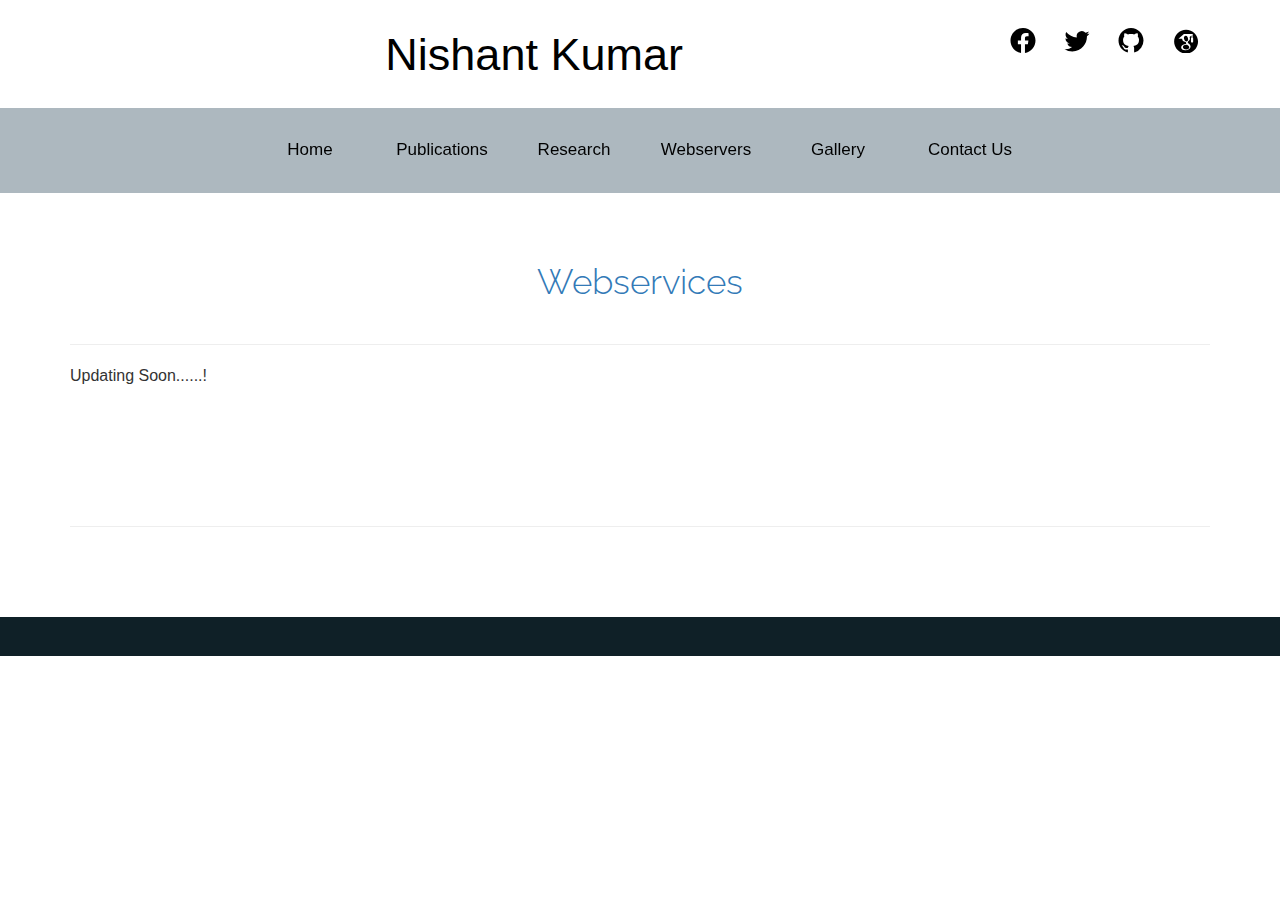
<file: webservices.html>
<!DOCTYPE html>
<html lang="en">
<head>
<title>Nishant Kumar</title>
<link rel="stylesheet" href="https://cdn.jsdelivr.net/npm/bootstrap@3.4.1/dist/css/bootstrap.min.css" integrity="sha384-HSMxcRTRxnN+Bdg0JdbxYKrThecOKuH5zCYotlSAcp1+c8xmyTe9GYg1l9a69psu" crossorigin="anonymous">
<link href="css/style.css" rel="stylesheet" type="text/css" media="all" />
<link href="css/bootstrap.css" rel="stylesheet" type="text/css" media="all" />
<!-- fonts -->
<link rel="preconnect" href="https://fonts.googleapis.com">
<link rel="preconnect" href="https://fonts.gstatic.com" crossorigin>
<link href="https://fonts.googleapis.com/css2?family=Open+Sans&family=Raleway&display=swap" rel="stylesheet">
<!-- //fonts -->
<!-- js -->
<script src="js/jquery-1.11.1.min.js"></script>
<!-- //js -->
<!-- for-mobile-apps -->
<meta name="viewport" content="width=device-width, initial-scale=1">
<meta http-equiv="Content-Type" content="text/html; charset=utf-8" />
<script type="application/x-javascript"> addEventListener("load", function() { setTimeout(hideURLbar, 0); }, false);
		function hideURLbar(){ window.scrollTo(0,1); } </script>
<!-- //for-mobile-apps -->
<!-- start-smoth-scrolling -->
<script type="text/javascript" src="js/move-top.js"></script>
<script type="text/javascript" src="js/easing.js"></script>
<script type="text/javascript">
	jQuery(document).ready(function($) {
		$(".scroll").click(function(event){		
			event.preventDefault();
			$('html,body').animate({scrollTop:$(this.hash).offset().top},1000);
		});
	});
</script>
<style>
.dropbtn {
  background-color: #0079ba;
  color: white;
  padding: 16px;
  font-size: 16px;
  border: none;
}

.dropdown {
  
  position: relative;
  display: inline-block;
}

.dropdown-content {
  display: none;
  position: absolute;
  background-color: #f1f1f1;
  min-width: 160px;
  box-shadow: 0px 8px 16px 0px rgba(0,0,0,0.2);
  z-index: 1;
}

.dropdown-content a {
  font-size:17px;
  font-family:Sans-serif;
  color: black;
  padding: 15px;
  text-decoration: none;
  display: block;
}

.dropdown-content a:hover {background-color: #0f2027;color:white}

.dropdown:hover .dropdown-content {display: block;}

.dropdown:hover .dropbtn {background-color: #3e8e41;}
</style>
<!-- start-smoth-scrolling -->
</head>
	
<body>
<!-- header -->		


				
	<div class="header" id="move-top">
		<div class="container">
			<!div class="header-left">
				<div class="header-right">
					<a href="#">
					<svg xmlns="http://www.w3.org/2000/svg" width="50" height="25" fill="black" class="bi bi-facebook" viewBox="0 0 16 16">
					<path d="M16 8.049c0-4.446-3.582-8.05-8-8.05C3.58 0-.002 3.603-.002 8.05c0 4.017 2.926 7.347 6.75 7.951v-5.625h-2.03V8.05H6.75V6.275c0-2.017 1.195-3.131 3.022-3.131.876 0 1.791.157 1.791.157v1.98h-1.009c-.993 0-1.303.621-1.303 1.258v1.51h2.218l-.354 2.326H9.25V16c3.824-.604 6.75-3.934 6.75-7.951z"/>
					</svg>
					</a>
				<a href="#">
                                	<svg xmlns="http://www.w3.org/2000/svg" width="50" height="25" fill="black" class="bi bi-twitter" viewBox="0 0 16 16">
					<path d="M5.026 15c6.038 0 9.341-5.003 9.341-9.334 0-.14 0-.282-.006-.422A6.685 6.685 0 0 0 16 3.542a6.658 6.658 0 0 1-1.889.518 3.301 3.301 0 0 0 1.447-1.817 6.533 6.533 0 0 1-2.087.793A3.286 3.286 0 0 0 7.875 6.03a9.325 9.325 0 0 1-6.767-3.429 3.289 3.289 0 0 0 1.018 4.382A3.323 3.323 0 0 1 .64 6.575v.045a3.288 3.288 0 0 0 2.632 3.218 3.203 3.203 0 0 1-.865.115 3.23 3.23 0 0 1-.614-.057 3.283 3.283 0 0 0 3.067 2.277A6.588 6.588 0 0 1 .78 13.58a6.32 6.32 0 0 1-.78-.045A9.344 9.344 0 0 0 5.026 15z"/>
					</svg>
				</a>
                <a href="#">
					<svg xmlns="http://www.w3.org/2000/svg" width="50" height="25" fill="black" class="bi bi-github" viewBox="0 0 16 16">
  					<path d="M8 0C3.58 0 0 3.58 0 8c0 3.54 2.29 6.53 5.47 7.59.4.07.55-.17.55-.38 0-.19-.01-.82-.01-1.49-2.01.37-2.53-.49-2.69-.94-.09-.23-.48-.94-.82-1.13-.28-.15-.68-.52-.01-.53.63-.01 1.08.58 1.23.82.72 1.21 1.87.87 2.33.66.07-.52.28-.87.51-1.07-1.78-.2-3.64-.89-3.64-3.95 0-.87.31-1.59.82-2.15-.08-.2-.36-1.02.08-2.12 0 0 .67-.21 2.2.82.64-.18 1.32-.27 2-.27.68 0 1.36.09 2 .27 1.53-1.04 2.2-.82 2.2-.82.44 1.1.16 1.92.08 2.12.51.56.82 1.27.82 2.15 0 3.07-1.87 3.75-3.65 3.95.29.25.54.73.54 1.48 0 1.07-.01 1.93-.01 2.2 0 .21.15.46.55.38A8.012 8.012 0 0 0 16 8c0-4.42-3.58-8-8-8z"/>
					</svg>                                
				</a>
				<a href="#">
				<svg xmlns="http://www.w3.org/2000/svg" width="50" height="25" viewBox="0 0 46 46" fill="black">
				<path d="M 25 3 C 12.85 3 3 12.85 3 25 C 3 37.15 12.85 47 25 47 C 37.15 47 47 37.15 47 25 C 47 12.85 37.15 3 25 3 z M 21 11 L 38 11 L 36.980469 11.880859 C 36.980469 11.920859 37 11.96 37 12 L 37 17.279297 C 37.6 17.619297 38 18.26 38 19 L 38 25 C 38 26.1 37.1 27 36 27 C 34.9 27 34 26.1 34 25 L 34 19 C 34 18.26 34.4 17.619297 35 17.279297 L 35 13.570312 L 31.410156 16.650391 C 31.760156 17.350391 32 18.200234 32 19.240234 C 32 21.960234 30.480703 23.309766 28.970703 24.509766 C 28.500703 24.989766 27.949219 25.510312 27.949219 26.320312 C 27.949219 27.120313 28.500391 27.570625 28.900391 27.890625 L 30.189453 28.919922 C 31.779453 30.279922 33.220703 31.530547 33.220703 34.060547 C 33.220703 37.510547 29.930469 41 23.730469 41 C 18.500469 41 15.980469 38.47 15.980469 35.75 C 15.980469 34.43 16.629766 32.559531 18.759766 31.269531 C 20.989766 29.879531 24.020391 29.690078 25.650391 29.580078 C 25.140391 28.920078 24.560547 28.230078 24.560547 27.080078 C 24.560547 26.470078 24.749687 26.100391 24.929688 25.650391 C 24.529688 25.690391 24.129531 25.730469 23.769531 25.730469 C 19.969531 25.730469 17.799297 22.85 17.779297 20 L 11 20 L 21 11 z M 24.269531 14.240234 C 23.339531 14.240234 22.33 14.710938 21.75 15.460938 C 21.14 16.220938 20.949219 17.210156 20.949219 18.160156 C 20.949219 20.620156 22.370938 24.699219 25.460938 24.699219 C 26.370938 24.699219 27.339922 24.259922 27.919922 23.669922 C 28.739922 22.819922 28.820312 21.65 28.820312 21 C 28.820312 18.35 27.269531 14.240234 24.269531 14.240234 z M 26.039062 30.609375 C 25.719062 30.609375 23.769766 30.679219 22.259766 31.199219 C 21.459766 31.499219 19.160156 32.370469 19.160156 34.980469 C 19.160156 37.590469 21.64 39.460938 25.5 39.460938 C 28.97 39.460938 30.800781 37.760234 30.800781 35.490234 C 30.800781 33.620234 29.620859 32.630391 26.880859 30.650391 C 26.590859 30.610391 26.409063 30.609375 26.039062 30.609375 z"></path>
</svg>				
</a>

				</div>
				<div class="logo">
					<h1><a href="index.html" style="text-align: center">Nishant Kumar </a></h1>
				</div>
			</div>
		</div>
	</div>
	<div class="header-banner">
				<div class="banner-nav">
					<span class="menu"><img src="images/menu.png" alt=" "/></span>
						<ul class="nav1">
						<li class="hvr-overline-from-center"><a href="index.html">Home</a></li>
						<li class="hvr-overline-from-center"><a href="publi.html">Publications</a></li>
						<li class="hvr-overline-from-center"><a href="research.html">Research</a></li>
						<li class="hvr-overline-from-center"><a href="webservices.html">Webservers</a></li>
						<li class="hvr-overline-from-center"><a href="gallery.html">Gallery</a></li>
						<li class="hvr-overline-from-center"><a href="contactn.html">Contact Us</a></li>
				</div>

				</ul>
				</div>
					<script> 
						$( "span.menu" ).click(function() {
						$( "ul.nav1" ).slideToggle( 300, function() {
						});
						});
					</script>
					<script src="js/responsiveslides.min.js"></script>
				 <script>
					$(function () {
					  $("#slider4").responsiveSlides({
						auto: true,
						pager:true,
						nav: true,
						speed: 500,
						namespace: "callbacks",
						before: function () {
						  $('.events').append("<li>before event fired.</li>");
						},
						after: function () {
						  $('.events').append("<li>after event fired.</li>");
						}
					  });
				
					});
				  </script>				
				   </div>
	</div>
<body>
<div class="typrography">
         <div class="container">
              <h2 class="type text-center"><font color ='#337AB7'> Webservices</h2></font>
                 <div class="grid_3 grid_4">
                     <!--h3>Headings</h3-->
                     <div class="bs-example">
                      <table>

<hr>
<!-- <h2>Publications</h2> -->
<tr><td align="left"><p style="text-align: justify"><font size="3">
Updating Soon......!

<br><br><br><br>

</table>

<br><br>
<hr>
</div>
</div>
</div>
</div>
<div class="footer">
                                <div class="container">
                                <div class="footer-bottom-at">
                                        <div class="col-md-9 footer-grid">
                                                <!--h3>Raghava's Group Webservices</h3-->
                                        </div>
                                        <div class="col-md-9 footer-grid-in">
                                        <ul class="footer-nav">
                                                 <!-- <li><a href="http://webs.iiitd.edu.in/raghava/il4pred/">IL-4pred</a>|</li> -->
                                                 <!-- <li><a href="http://webs.iiitd.edu.in/raghava/il10pred/">IL-10pred</a>|</li> -->
                                          <!-- <li><a href="http://webs.iiitd.edu.in/raghava/ifnepitope/">IFNepitope</a>|</li> -->
                                          <!-- <li><a href="http://webs.iiitd.edu.in/raghava/propred/">Propred</a>|</li> -->
                                          <!-- <li><a href="http://webs.iiitd.edu.in/raghava/propred1/">Propred-I</a>|</li> -->
                                          <!-- <li><a href="http://webs.iiitd.edu.in/raghava/propred1/">Pcleavage</a>|</li> -->
                                        </ul>
                                        </div>
                                        <div class="clearfix"> </div>
                                </div>
                                </div>
                        </div>

        <script type="text/javascript">
                $(document).ready(function() {
                        $().UItoTop({ easingType: 'easeOutQuart' });
                                                                
                        });
        </script>
</body>
</html>
</file>
<file: css/style.css>
/*--
Author: W3layouts
Author URL: http://w3layouts.com
License: Creative Commons Attribution 3.0 Unported
License URL: http://creativecommons.org/licenses/by/3.0/
--*/
html, body{
    font-size: 100%;

	font-family: 'Lato', sans-serif !important;
}

body a{
    transition:0.5s all;
	-webkit-transition:0.5s all;
	-moz-transition:0.5s all;
	-o-transition:0.5s all;
	-ms-transition:0.5s all;
}
input[type="button"],input[type="submit"]{
	transition:0.5s all;
	-webkit-transition:0.5s all;
	-moz-transition:0.5s all;
	-o-transition:0.5s all;
	-ms-transition:0.5s all;
}
h1,h2,h3,h4,h5,h6{
	margin:0;			   
}
p{
	margin:0;
}
ul,label{
	margin:0;
	padding:0;
}
body a:hover{
	text-decoration:none;
}
/*-- header --*/
.header{
	background:linear-gradient(to right, #0079ba 2e319d
	, white); /* W3C, IE 10+/ Edge, Firefox 16+, Chrome 26+, Opera 12+, Safari 7+ */; 
	padding:2em 0;
}
.header-left{
	float:left;
}
.header-left a{
	display:block;
}
.header-right{
	float:right;
	vertical-align:center;
}
.header-right ul{
	padding:.2em 0 0;
	margin:0;
}
.header-right ul li{
	display:inline-block;
}
.header-right ul li i.facebook{
	background: url(../images/img-sprite.png) no-repeat 0px 0px;
	display: block;
	height: 40px;
	width: 40px;
}
.header-right ul li i.facebook:hover{
	background: url(../images/img-sprite.png) no-repeat -40px 0px;
	display: block;
}
.header-right ul li i.p{
	background: url(../images/img-sprite.png) no-repeat 0px -40px;
	display: block;
	height: 40px;
	width: 40px;
}
.header-right ul li i.p:hover{
	background: url(../images/img-sprite.png) no-repeat -40px -40px;
	display: block;
}
.header-right ul li i.twitter{
	background: url(../images/img-sprite.png) no-repeat 0px -80px;
	display: block;
	height: 40px;
	width: 40px;
}
.header-right ul li i.twitter:hover{
	background: url(../images/img-sprite.png) no-repeat -40px -80px;
	display: block;
}
/*-- //header --*/
/*-- banner --*/
.form-control,.btn {
  border-radius: inherit !important;
}
.logo a {
	color: black;
	font-size: 45px;
	text-decoration: none;
	display: block;
	font-weight: 70;
}
.logo h1 {
	margin:0.12em 0 0 0;
}

/* Overline From Center */
.hvr-overline-from-center {
  display: inline-block;
  vertical-align: middle;
  -webkit-transform: perspective(1px) translateZ(0);
  transform: perspective(1px) translateZ(0);
  box-shadow: 0 0 1px rgba(0, 0, 0, 0);
  position: relative;
  overflow: hidden;
}
.hvr-overline-from-center:before {
  content: "";
  position: absolute;
  z-index: -1;
  left: 51%;
  right: 51%;
  top: 0;
  height: 4px;
  -webkit-transition-property: left, right;
  transition-property: left, right;
  -webkit-transition-duration: 0.3s;
  transition-duration: 0.3s;
  -webkit-transition-timing-function: ease-out;
  transition-timing-function: ease-out;
}
.hvr-overline-from-center:hover:before, .hvr-overline-from-center:focus:before, .hvr-overline-from-center:active:before {
  left: 0;
  right: 0;
}

.hvr-overline-from-center:before {
  content: "";
  position: absolute;
  z-index: -1;
  left: 51%;
  right: 51%;
  top: 0;
  background: #0a0a0a;
  height: 4px;
  -webkit-transition-property: left, right;
  transition-property: left, right;
  -webkit-transition-duration: 0.3s;
  transition-duration: 0.3s;
  -webkit-transition-timing-function: ease-out;
  transition-timing-function: ease-out;
}
.hvr-overline-from-center:hover:before, .hvr-overline-from-center:focus:before, .hvr-overline-from-center:active:before {
  left: 0;
  right: 0;
}


/* Sweep To Top */
.hvr-sweep-to-top {
  display: inline-block;
  vertical-align: middle;
  -webkit-transform: translateZ(0);
  transform: translateZ(0);
  box-shadow: 0 0 1px rgba(0, 0, 0, 0);
  -webkit-backface-visibility: hidden;
  backface-visibility: hidden;
  -moz-osx-font-smoothing: grayscale;
  position: relative;
  -webkit-transition-property: color;
  transition-property: color;
  -webkit-transition-duration: 0.3s;
  transition-duration: 0.3s;
}
.hvr-sweep-to-top:before {
  content: "";
  position: absolute;
  z-index: -1;
  top: 0;
  left: 0;
  right: 0;
  bottom: 0;
  background: #146eb4;
  -webkit-transform: scaleY(0);
  transform: scaleY(0);
  -webkit-transform-origin: 50% 100%;
  transform-origin: 50% 100%;
  -webkit-transition-property: transform;
  transition-property: transform;
  -webkit-transition-duration: 0.3s;
  transition-duration: 0.3s;
  -webkit-transition-timing-function: ease-out;
  transition-timing-function: ease-out;
}
.hvr-sweep-to-top:hover, .hvr-sweep-to-top:focus, .hvr-sweep-to-top:active {
  color: white;
}
.hvr-sweep-to-top:hover:before, .hvr-sweep-to-top:focus:before, .hvr-sweep-to-top:active:before {
  -webkit-transform: scaleY(1);
  transform: scaleY(1);
}
/* //Sweep To top */
.logo a{
	display:block;
}
.logo a:hover {
	color:#fff;
}
input.form-control {
  border: none;
}
button.btn.btn-default {
  background-color: #146eb4;
  color: #fff;
  border: none;
  padding: .55em 0.7em;
  margin-top:0;
}
.banner{
  background: url(../images/banner.jpg) no-repeat 0px 0px;
  background-size: cover;
  -webkit-background-size: cover;
  -moz-background-size: cover;
  -o-background-size: cover;
  -ms-background-size: cover;
  min-height: 820px;
}
.banner1{
	background:url(../images/banner.jpg) no-repeat 0px -165px;
	background-size:cover;
	-webkit-background-size:cover;
	-moz-background-size:cover;
	-o-background-size:cover;
	-ms-background-size:cover;
	min-height:260px;
}
.banner-navigation{
	background:rgba(255, 255, 255, 0.74);
}
.banner-nav{
	text-align: center;
}
.banner-nav span{
	display:none;
}
.banner-nav ul{
	padding:0;
	margin:0;
        background-color: #ADB8BF;
}


.banner-nav ul li{
	width: 10%;
	display: inline-block;
}
.banner-nav ul li a{
	font-family: 'Helvetica', sans-serif;
	width: 100%;
	font-size: 17px;
        border-radius: 15px;	
	color:#000;
	text-decoration:none;
	padding:30px 12px 31px;
	transition:.5s all;
	-webkit-transition:.5s all;
	-moz-transition:.5s all;
	-o-transition:.5s all;
	-ms-transition:.5s all;
	float: left;
}
.banner-nav ul li.cap a{
	text-decoration:none;
	background-color:#146eb4;
	color:#fff;
}
.banner-nav ul li a:hover{
	color:#fff;
}
.banner-bottom-grid p{
  font-size: 14px;
  color: #9B9B9B;
  margin: 0;
  line-height: 1.7em;
}
.more{
	margin: 2em 0 0 8em;
	text-align: center;
}
.more a{
	color: #000;
	font-size: 16px;
	background: url(../images/1.png) no-repeat 7.5em .43em;
	display: block;
	height: 20px;
	text-decoration: none;
}
.more a:hover{
	color:#ff9900;
	text-decoration:none;
	background: url(../images/1-.png) no-repeat 7.5em .43em;
	display: block;
	height: 20px;
}
.callbacks_container {
  position: relative;
  float: left;
  width: 100%;
}
.callbacks {
  position: relative;
  list-style: none;
  overflow: hidden;
  width: 100%;
  padding: 0;
  margin: 0;
}
.callbacks li {
  position: absolute;
  width: 100%;
}
.callbacks img {
  position: relative;
  z-index: 1;
  height: auto;
  border: 0;
}
.callbacks .caption {
	display: block;
	position: absolute;
	z-index: 2;
	font-size: 20px;
	text-shadow: none;
	color: #fff;
	left: 0;
	right: 0;
	padding: 10px 20px;
	margin: 0;
	max-width: none;
	top: 10%;
	text-align: center;
}
.callbacks_nav {
  position: absolute;
  -webkit-tap-highlight-color: rgba(0,0,0,0);
    bottom: 9%;
  left: 0;
  opacity: 0.7;
  z-index: 3;
  text-indent: -9999px;
  overflow: hidden;
  text-decoration: none;
  height: 80px;
  width: 40px;
  background: transparent url("../images/arrows.png") no-repeat left top;
  margin-top: 4%;
  display: none;
}
 .callbacks_nav:hover{
  	opacity: 0.5;
  }
.callbacks_nav.next {
  left: auto;
    background-position: right top;
   right:0px;
 }
 .callbacks_nav.prev {
	right: auto;
	background-position:left top;
	  left: 0px;
}
#slider3-pager a {
  display: inline-block;
}
#slider3-pager span{
  float: left;
}
#slider3-pager span{
	width:100px;
	height:15px;
	background:#fff;
	display:inline-block;
	border-radius:30em;
	opacity:0.6;
}
#slider3-pager .rslides_here a {
  background: #FFF;
  border-radius:30em;
  opacity:1;
}
#slider3-pager a {
  padding: 0;
}
#slider3-pager li{
	display:inline-block;
}
.rslides {
  position: relative;
  list-style: none;
  overflow: hidden;
  width: 100%;
  padding: 0;
}
.rslides li {
  -webkit-backface-visibility: hidden;
  position: absolute;
  display:none;
  width: 100%;
  left: 0;
  top: 0;
}
.rslides li{
  position: relative;
  display: block;
  float: left;
}
.rslides img {
  height: auto;
  border: 0;
  }
.callbacks_tabs{
    list-style: none;
    position: absolute;
    padding: 0;
    margin: 0;
    display: block;
	bottom: -8%;
    z-index: 0;
    left: 44.5%;
}
.slider-top span{
	font-weight:600;
}
.callbacks_tabs li{
  display: inline-block;
  margin: 0 .3em;
}
@media screen and (max-width: 600px) {
  .callbacks_nav {
    top: 47%;
    }
}
/*----*/
.callbacks_tabs a{
 visibility: hidden;
}
.callbacks_tabs a:after {
      content: "\f111";
    font-size: 0;
    font-family: FontAwesome;
    visibility: visible;
    display: block;
    height:7px;
    width:34px;
    display: inline-block;
    background: #2ad2c9;
    border: 2px solid #2ad2c9;
}
.callbacks_here a:after{
  background:#2c3e50;
  border:2px solid #2c3e50;
}
.banner-info {
    margin-top: 37.8em;
    padding: 2.5em 0;
    text-align: center;
	background-color: rgba(0, 0, 0, 0.24);
}
.banner-info h3 {
  font-size: 2.4em;
  font-weight:300;
  color: #fff;
  margin: 0;
}
/*-- //banner --*/
.services h2, .news h2, .contact-main h2, .gallery h2,.blog h2 {
    font-size: 2.5em;
    color: #ff9900;
    margin: 0 0 .5em;
    font-weight: 300;
    text-align: center;
    font-family: 'Raleway', sans-serif;
}
/*-- welcome --*/
.welcome {
    padding: 2em 0;
}
.welcome-head h2 {
    font-size: 2.8em;
    color:#0f2027;
    font-weight: 300;
    text-align: center;
	margin: 0 0 .5em;
    font-family: 'Raleway', sans-serif;
}
.welcome-head.text-center p {
    color: #828282;
    font-size: 1em;
    margin: 0em 0 2em;
    line-height: 1.7em;
}
.welcome-right p {
    color: #828282;
    font-size: 1em;
    margin: 1.2em 0 0em;
    line-height: 1.9em;
}
.welcome-right h3 {
    font-size: 2em;
    color: #000;
    font-weight: 400;
    margin: 0;
    font-family: 'Raleway', sans-serif;
}
.welcome-left img {
    width: 100%;
}
.welcome-right img {
    width: 100%;
}


.welcome-grids {
    margin-top: 4em;
}
/*-- //welcome --*/
/*-- services --*/
.icon-text {
	width:100%;
	margin-top: 0.8em;
}
.icon-text a {
    color: #fff;
    font-size: 1.4em;
    text-transform: capitalize;
	text-decoration:none;
}
.icon-text a:hover {
    color: #fec514;
}
.service-section {
	padding: 4em 0 6em;
    background-color: #146eb4;
}
.service-section-head h3 {
	font-size: 2.8em;
    color: #fff;
    margin: 0 0 .5em;
    font-weight: 300;
    text-align: center;
    font-family: 'Raleway', sans-serif;
}
.service-section-head p {
	color: #fff;
    font-size: 1em;
    margin: 0em 0 2em;
    line-height: 1.7em;
    text-align: center;
}
.service-section-grid {
	margin-top:5em;
	text-align: center;
	padding: 0 25px;
}
.service-section-grid h4 {
	color:#394b50;
	font-size:1.2em;
	font-weight:900;
	text-transform:uppercase;	
	font-family: 'Lato', sans-serif;
	margin-bottom:0.85em;
}
.service-section-grid p {
	color:#7b7b7b;
	font-size:0.92em;
	font-weight:400;
	line-height:1.8em;
}
/*-- services --*/
span.glyphicon.glyphicon-search {
	color: #fff;
	font-size: 15px;
}
span.d1.glyphicon.glyphicon-leaf,span.d2.glyphicon.glyphicon-pushpin,span.d3.glyphicon.glyphicon-tree-deciduous,span.d4.glyphicon.glyphicon-apple,span.d5.glyphicon.glyphicon-inbox,span.d6.glyphicon.glyphicon-star-empty {
	color: #fff;
	font-size: 50px;
}
.service-grids{
	margin:4em 0 0;
}
.service-grid p{
	font-size: 1em;
	color:#EDECEC;
	margin: 0;
	line-height: 1.7em;
	margin-top:0.5em
}
/*-- //services --*/

/*-- news --*/
.news{
	padding:5em 0;
}
.news-section-head h3 {
	font-size: 2.8em;
    color: #ff9900;
    font-weight: 300;
    text-align: center;
    font-family: 'Raleway', sans-serif;
	margin:0;
}
.news-section-grid {
	margin-top: 3em;
    position: relative;
    padding: 0 10px;
}
a.news-post {
    font-weight: 600;
    margin:.5em 0 0.3em 0;
    font-size: 1.2em;
    text-transform: capitalize;
    line-height: 1.5em;
	color: #527994;
    text-decoration: none;
}
.news-section-grid img {
	width:100%;
}
.news-section-grid  h4{
	color:#303030;
	font-family: 'Roboto', sans-serif;
	font-size:1.7em;
	font-weight:700;
	margin:11px 0;
}
.news-section-grid {
	padding:0 10px;
	position:relative;
}
.news-section-grid p {
	font-size: 1em;
    color: #9B9B9B;
    margin: 0;
    line-height: 1.7em;
}
.news-section-grid a {
	text-decoration:none;
	color:#1c9fda;
}
.date {
    position: absolute;
    top: 15px;
    left: 30px;
    background: #0c0b0c;
    padding: 7px 22px;
}
.date p {
    color: #fff;
}
.article_post a {
    display: block;
}
a.more-news {
    color: #000;
    font-size: 1em;
    display: block;
    text-decoration: none;
	margin-top:0.8em;
	margin-bottom:2em;
	float: left;
}
a.more-news:hover {
    color: #ff9900;
}
/*-- //news --*/
/*-- testimonials --*/
.testimonials {
	padding: 5em 0 0;
	background: #F90;
	min-height: 430px;
}
.testimonials h3{
	font-size:2.8em;
	color:#fff;
	margin:0 0 1em;
	font-weight:300;
	text-align:center;
	font-family: 'Raleway', sans-serif;
}
p.aut{
	color:#fff;
	font-size:14px;
	margin:0 0 2em;
	line-height:1.7em;
	text-align:center;
}
.testimonials-grids p{
	color:#fff;
	font-size:18px;
	margin:1em 0 0 0;
}
.testimonials-grids p a{
	color:#fff;
}
/*------------------ Slider Part starts Here----------*/
#slider3,
#slider2,#slider4 {
  box-shadow: none;
  -moz-box-shadow: none;
  -webkit-box-shadow: none;
  margin: 0 auto;
}
.rslides_tabs {
  list-style: none;
  padding: 0;
  background: rgba(0,0,0,.25);
  box-shadow: 0 0 1px rgba(255,255,255,.3), inset 0 0 5px rgba(0,0,0,1.0);
  -moz-box-shadow: 0 0 1px rgba(255,255,255,.3), inset 0 0 5px rgba(0,0,0,1.0);
  -webkit-box-shadow: 0 0 1px rgba(255,255,255,.3), inset 0 0 5px rgba(0,0,0,1.0);
  font-size: 18px;
  list-style: none;
  margin: 0 auto 50px;
  max-width: 540px;
  padding: 10px 0;
  text-align: center;
  width: 100%;
}
.rslides_tabs li {
  display: inline;
  float: none;
  margin-right: 1px;
}
.rslides_tabs a {
  width: auto;
  line-height: 20px;
  padding: 9px 20px;
  height: auto;
  background: transparent;
  display: inline;
}
.rslides_tabs li:first-child {
  margin-left: 0;
}
.rslides_tabs .rslides_here a {
  background: rgba(255,255,255,.1);
  color: #fff;
  font-weight: bold;
}
.events {
  list-style: none;
}
.callbacks_container {
  position: relative;
  float: left;
  width: 100%;
}
.callbacks {
  position: relative;
  list-style: none;
  overflow: hidden;
  width: 100%;
  padding: 0;
  margin: 0;
}
.callbacks li {
  position: absolute;
  left: 0;
  top: 0;
}
.callbacks img {
  position: relative;
  z-index: 1;
  height: auto;
  border: 0;
}
.callbacks .caption {
	display: block;
	position: absolute;
	z-index: 2;
	font-size: 20px;
	text-shadow: none;
	color: #fff;
	left: 0;
	right: 0;
	padding: 10px 20px;
	margin: 0;
	max-width: none;
	top: 10%;
	text-align: center;
}
.callbacks_nav {
	position: absolute;
	-webkit-tap-highlight-color: rgba(0,0,0,0);
	    top: 57%;
		left: 2%;
		opacity: 0.7;
		z-index: 3;
		text-indent: -9999px;
		overflow: hidden;
		text-decoration: none;
		height: 65px;
	    width: 50px;
	    background: transparent url("../images/4.png") no-repeat 0px 0px;
}
.callbacks_nav:active {
	opacity: 1.0;
}
.callbacks_nav.next {
	left: auto;
	background:transparent url("../images/4.png") no-repeat -50px 0px;
	right:2%;
}
#slider3-pager a ,#slider2-pager a,#slider4-pager a{
  display: inline-block;
}
#slider3-pager span,#slider2-pager span,#slider4-pager span{
  float: left;
}
#slider3-pager span,#slider2-pager span,#slider4-pager span{
	width:100px;
	height:15px;
	background:#fff;
	display:inline-block;
	border-radius:30em;
	opacity:0.6;
}
#slider3-pager .rslides_here a ,#slider2-pager .rslides_here a,#slider4-pager .rslides_here a{
  background: #FFF;
  border-radius:30em;
  opacity:1;
}
#slider3-pager a ,#slider2-pager a,#slider4-pager a{
  padding: 0;
}
#slider3-pager li,#slider4-pager li,#slider2-pager li,{
	display:inline-block;
}
.rslides {
  position: relative;
  list-style: none;
  overflow: hidden;
  padding: 0;
  margin: 0;
  width:100%;
}
.rslides li {
  -webkit-backface-visibility: hidden;
  position: absolute;
  display: none;
  left:0%;
  top: 0;
  width:100%;
}
.rslides li{
  position: relative;
  display: block;
  float: none;
}
.rslides img {
  height: auto;
  border: 0;
  border-radius: 50%;
  -web-kit-border-radius: 50%;
  -o-border-radius: 50%;
  -moz-border-radius: 50%;
  -ms-border-radius: 50%;
}
.callbacks_tabs{
	list-style: none;
	position: absolute;
	top:120.5%;
	z-index: 999;
	left: 47%;
	padding:0;
	margin: 0;
	border-radius: 5px;
	display:none;
}
.slider-top{
	text-align: center;
	padding:10em 0;
}
.slider-top h1{
	font-weight:700;
	font-size:48px;
	color:#010101;
}
.slider-top p{
	font-weight:400;
	font-size:20px;
	padding:1em 7em;
	color:#010101;
}
.slider-top ul.social-slide{
	display:inline-flex;
	margin: 0px;
	padding: 0px;
}
ul.social-slide li i{
	width:70px;
	height:74px;
	background:url(../images/backward.png)no-repeat;
	display: inline-block;
	margin:0px 15px;
}
ul.social-slide li i.win{
	background-position:-6px 0px;
}
ul.social-slide li i.android{
	background-position:-110px 0px;
}
ul.social-slide li i.mac{
	background-position:-215px 0px;
}
.callbacks_tabs li{
	display: inline-block;
	margin: 0;
}
@media screen and (max-width: 600px) {
  .callbacks_nav {
    top: 47%;
    }
}
/*----*/
.callbacks_tabs a{
 visibility: hidden;
}
.callbacks_tabs a:after {
  content: "\f111";
  font-size:0;
  font-family: FontAwesome;
  visibility: visible;
  display: block;
  height: 11px;
  width: 12px;
  display: inline-block;
  background:#fff;
  border-radius: 100%;
}
.callbacks_here a:after{
	background:#000;
}
.testimonials-grids {
	text-align: center;
}
/*------------------ Slider Part ends Here----------*/
/*-- //testimonials --*/
/*--footer--*/
.footer{
	background: #0f2027;
	padding:1em 0;
	color:#fff;
}
.footer-grid h3{
	font-size:2em;
	font-weight:400;
    margin: 0;
}
.footer-grid p{
	width: 60%;
    padding: 1em 0 0;
    color: #fff;
    font-size: 1em;
    margin: 0;
    line-height: 1.7em;
}
.footer-grid-in{
	text-align:right;
}
.footer-nav li{
	display:inline-block;
}
.footer-nav li a{
	color: white;
	font-size: 1em;
	text-transform: uppercase;
	text-decoration:none;
	padding: 0 0.3em;
}
.footer-nav li a:hover{
	color: #F90;
}
p.footer-class{
	font-size:1em;
	padding:0.5em 0 0;
}
p.footer-class a{
	color:#F90;
	text-decoration:none;
}
p.footer-class a:hover{
	text-decoration:underline;
}
.footer-grid {
    padding-left: 0;
}
.footer-grid-in {
	padding-right:0;
}
/*--/footer--*/
/*-- to-top --*/
#toTop {
	display: none;
	text-decoration: none;
	position: fixed;
	bottom: 20px;
	right: 2%;
	overflow: hidden;
	z-index: 999; 
	width: 32px;
	height: 32px;
	border: none;
	text-indent: 100%;
	background: url("../images/arrow.png") no-repeat 0px 0px;
}
#toTopHover {
	width: 32px;
	height: 32px;
	display: block;
	overflow: hidden;
	float: right;
	opacity: 0;
	-moz-opacity: 0;
	filter: alpha(opacity=0);
}
/*-- //to-top --*/	
/*-- contact --*/
.contact{
	padding:5em 0em;
}
.contact-top{
	margin-top:4%;
}
.contact-top-left iframe{
	width: 100%;
	height: 528px;
}
.contact-textarea input[type="text"] {
	width: 100%;
	color: rgba(137, 136, 136, 0.66);
	outline: none;
	font-size: 17px;
	padding: 18px 16px;
	border: none;
	margin-bottom: 1em;
	-webkit-appearance: none;
	background: none;
	border: 1px solid rgba(153, 153, 153, 0.35);
	border-radius: 0.3em;
	-webkit-border-radius: 0.3em;
	-moz-border-radius: 0.3em;
	-o-border-radius: 0.3em;
	-ms-border-radius: 0.3em;
}
.contact-textarea textarea {
	resize: none;
	width: 100%;
	color: rgba(137, 136, 136, 0.66);
	font-size: 17px;
	outline: none;
	padding: 18px 16px;
	border: none;
	min-height: 13em;
	-webkit-appearance: none;
	background: none;
	border: 1px solid rgba(153, 153, 153, 0.35);
	border-radius: 0.3em;
	-webkit-border-radius: 0.3em;
	-moz-border-radius: 0.3em;
	-o-border-radius: 0.3em;
	-ms-border-radius: 0.3em;
}
.contact-textarea input[type="submit"] {
  border: none;
  outline: none;
  color: #fff;
  background: #ff9900;
  width: 49%;
  padding: 15px 0px;
  font-size: 18px;
  margin: 10px 2px 0px 0px;
  -webkit-appearance: none;
  border-radius: 0.3em;
  -webkit-border-radius: 0.3em;
  -moz-border-radius: 0.3em;
  -o-border-radius: 0.3em;
  -ms-border-radius: 0.3em;
}
.contact-textarea input[type="submit"]:hover {
	background:#146eb4;
	transition: 0.5s all;
	-webkit-transition: 0.5s all;
	-moz-transition: 0.5s all;
	-ms-transition: 0.5s all;
	-o-transition: 0.5s all;
}
.contact-textarea input[type="reset"] {
border: none;
  outline: none;
  color: #fff;
  background: #ff9900;
  width: 49%;
  padding: 15px 0px;
  font-size: 18px;
  margin: 10px 0px 0px 0px;
  -webkit-appearance: none;
  border-radius: 0.3em;
  -webkit-border-radius: 0.3em;
  -moz-border-radius: 0.3em;
  -o-border-radius: 0.3em;
  -ms-border-radius: 0.3em;
  cursor: pointer;
}
.contact-textarea input[type="reset"]:hover {
	background:#146eb4;
	transition: 0.5s all;
	-webkit-transition: 0.5s all;
	-moz-transition: 0.5s all;
	-ms-transition: 0.5s all;
	-o-transition: 0.5s all;
}
/*-- //contact --*/
/*-- about --*/
.about{
	padding:5em 0;
}
.about-grid img{
	width:100%;
}
.about-grid {
    margin-top: 1em;
}
.about-grid p{
	font-size: 14px;
	color: #fff;
	margin: 0;
	padding: 2em;
	line-height: 1.7em;
	background-color: #326069;
}
p.commodo{
	background-color:#3C817C;
}
p.sint{
	background-color:#907C40;
}
.professional{
	background:#146eb4;
	padding:4em 0;
}
.professional h3{
	font-size:2.5em;
	color:#FEFEFF;
	margin:0 0 1.5em;
	font-weight:300;
	text-align:center;
	font-family: 'Raleway', sans-serif;
}
.professionals-grid img{
	width:100%;
}
.professionals-grid h4{
	text-align:center;
	font-weight: 600;
	margin: 1.5em 0 .5em;
	font-size: 1.2em;
	text-transform: capitalize;
	color:#E9ECED;
}
.professionals-grid p{
	text-align:center;
	font-size: 14px;
	color: black;
	margin: 0;
	line-height: 1.7em;
}
/*-- //about --*/
/*-- gallery --*/
.gallery{
	padding:4em 0;
}
.gallery-grid{
	border:1px solid #f4f4f4;
}
.gallery-grd{
	padding:1em 0;
}
.gallery-grd img{
	width:100%;
}
/*-- //gallery --*/
/*----blog----*/
.blog {
  padding: 5em 0;
}
ol.breadcrumb li {
  font-size: 18px;
}
ol.breadcrumb li a {
  color: #146eb4;
  font-size: 20px;
}
.blog-info {
  margin-top: 3em;
}
.blog h4 {
  font-size: 2em;
  font-weight: 600;
    font-family: 'Raleway', sans-serif;
  color:#ff9900;
  margin-bottom: 1em;
}
.blog h4 a{
	color:#ff9900;
}
.blog  h4 a:hover {
	color:#146eb4;
	text-decoration:none;
}
.blog-left p {
	margin: 0 0 1em;
	font-size: 15px;
	font-weight: 500;
	color: #555555;
}
.blog-left p a {
	color:#ff9900;
}
.blog-left p a:hover{
	color: #146eb4;
}
.blog-info-text h5 {
	font-size: 15px;
  font-weight: 600;
  margin: 1em 0;
  line-height: 1.7;
  letter-spacing: 0.5px;
}
.blog-info-text h5 a {
	color:#527994;
	text-decoration:none;
	transition:.5s all;
}
.blog-info-text h5 a:hover{
	color: #555555;
}
.blog-img {
  overflow: hidden;
}
.blog-info-text a img {
  width: 100%;
}
.blog-info-text p {
  margin: 0 0 1.5em;
  font-size: 14px;
  color: #747474;
  line-height: 1.5em;
}
.blog-info-text a img {
  overflow: hidden;
  position: relative !important;
  padding: 0;
}
.single-page  img {
	box-sizing: border-box;
	height: auto;
	max-width: 100%;
}
img.zoom-img {
	transform: scale(1, 1);
	-webkit-transform: scale(1, 1);
	-moz-transform: scale(1, 1);
	o-transform: scale(1, 1);
	-ms-transform: scale(1, 1);
	transition-timing-function: ease-out;
	-webkit-transition-timing-function: ease-out;
	-moz-transition-timing-function: ease-out;
	-o-transition-timing-function: ease-out;
	-ms-transition-timing-function: ease-out;
	transition-duration: .5s;
	-webkit-transition-duration: .5s;
	-moz-transition-duration: .5s;
	-o-transition-duration: .5s;
	-ms-transition-duration: .5s;
}
img.zoom-img:hover {
	transform: scale(1.08);
	-webkit-transform: scale(1.08);
	-moz-transform: scale(1.05);
	-o-transform: scale(1.08);
	-ms-transform: scale(1.08);
	-webkit-transition-timing-function: ease-in-out;
	-moz-transition-timing-function: ease-in-out;
	-o-transition-timing-function: ease-in-out;
	-ms-transition-timing-function: ease-in-out;
    -webkit-transition-duration: 750ms;
	-moz-transition-duration: 750ms;
	-o-transition-duration: 750ms;
	-ms-transition-duration: 750ms;
	overflow: hidden;
}
a.list-group-item:hover {
  background-color: #146eb4;
  border-color: #146eb4;
  color: #fff;
}
.blog-ctgry{
  margin: 3em 0 5em 0;
}
.recent-posts-info {
	margin-bottom: 4em;
}
.posts-left{
  float: left;
  margin-right: 14px;
  overflow: hidden;
}
.posts-right{
	float:right;
	width: 51%;
}	
.posts-right span {
	font-size: 1em;
	font-weight: 500;
	color: #989595
}
.posts-right h5{
  font-size: 14px;
  font-weight: 600;
  margin: .5em 0;
}
.posts-right h5 a {
  color: #5E5E5E;
}
.posts-right h5 a:hover{	
	color: #146eb4;	
}
.posts-right p {
  color: #4d4949;
  margin: 0 0 1em 0;
  font-size: 14px;
  line-height: 1.5em;
}
.related-posts-grids {
	float: left;
	width: 30%;
	margin-left: 1em;
}
.related-posts-grids img{
	width:100%;
}
.related-posts-grids h5 {
	font-size: 15px;
	font-weight: 600;
	margin: .5em 0;
	color: #1C90F4;
}
.comments-info.cmnts-mddl {
  margin: 4em 0;
}
.comments-info p.cmmnt {
  margin: 1em 0 0 0;
  font-size: 14px;
  line-height: 1.5em;
  color: #6E6D6D;
  font-weight: 300;
}
.cmnt-icon-left {
	float: left;
	width: 25%;
	margin-right:1em;
}
.cmnt-icon-right {
  float: right;
  width: 71%;
}
.cmnt-icon-left a img {
  width: 100%;
}
.cmnt-icon-right p {
  margin: 0 0 .2em 0;
  font-size: 14px;
  color: #555555;
}
.cmnt-icon-right  p a{
  color: #5A5858;
  font-size: 15px;
}
.cmnt-icon-right p a:hover{
	color:#ff9900;
}
h2.type {
	font-size: 2.5em;
	color: #ff9900;
	margin: 0 0 .5em;
	font-weight: 300;
	text-align: center;
	font-family: 'Raleway', sans-serif;
}
.typrography {
	padding: 5em 0;
}
.grid_3 {
	margin-top: 3em;
}
.blog ul.pagination {
	margin-top: 4em;
}
ul.pagination li a {
  color: rgb(95, 158, 160) !important;
  font-size: 17px;
  padding: 5px 15px;
}
.btn-primary {
  color: #0A0A0A;
  background-color: none !important;
  border-color: none !important;
}
a.list-group-item:hover, a.list-group-item:focus {
  color: #F4F1F1 !important;
  background-color: #146eb4 !important;
}
/*--//blog--*/
/*--single-page--*/
.single-page{
  padding:5em 0;
}
.sngl-title h3 a {
  text-decoration: none;
  transition:.5s all;
}
.sngl-title h3 a:hover{
  color:rgb(58, 205, 188);
}
.single-page h4 {
  font-size: 2em;
  font-weight: 600;
  color: #ff9900;
  margin-bottom: 1em;
  font-family:'Raleway', sans-serif;
}
.single-page-info a {
  display: block;
}
.sngl-title {
  margin-bottom: 5em;
}
.single-page-left {
    margin-top: 2em;
}
.single-page-left  img {
  width: 100%;
}
.single-page-info h5 {
  font-size: 15px;
  font-weight: 600;
  color: #146eb4;
    margin: 1.5em 0 1em;
  line-height: 1.6em;
}
.read-more-grids {
  padding-left: 0 !important;
}
.single-page p {
  color: #989595;
  font-size: 14px;
  line-height: 1.6em;
}
.comment-icons {
	border-top: 1px dashed rgb(95, 158, 160);
	border-bottom: 1px dashed rgb(95, 158, 160);
	padding: 1.5em 0;
	margin: 4em 0;
}
.comment-icons ul {
	margin: 0;
	padding: 0;
}
.comment-icons ul li {
	display: inline-block;
	margin: 0 10px;
	color: #747474;
	font-size: 14px;
}
.comment-icons ul li span {
  color: #ff9900;
  font-size: 15px;
  margin-right: 6px;
    vertical-align: text-top;
}
.comment-icons ul li a{
  color: #747474;
  font-size: 14px;
  margin: 1em 0;
  display: inline;
}
.comment-icons ul li a:hover{
	color:#F59911;
}
.related-posts {
  padding: 4em 0;
  margin: 0;
}
.related-posts h3{
	margin: 0 0 .6em .3em;
	font-size: 2.5em;
	font-weight: 400;
	color: #E4BB07;
}
.related-grids {
  padding-left: 0 !important;
}
.related-posts img{
	width: 100%;
}
.related-grids h5 {
  font-size: 15px;
}
.related-grids h5 a {
  color: #747474;
}
.related-grids h5  a:hover{
  color:#FDD580;
}
a.thumbnail.active, a.thumbnail:focus, a.thumbnail:hover {
  border-color: #146eb4;
}
.admin-text {
	border: 1px solid #f4f4f4;
	padding: 2em;
}
.admin-text h5 {
	font-size: 15px;
	margin: 0 0 1em 0;
	font-weight: 600;
	color: #37393d;
	font-family: 'Roboto', sans-serif;
}
.admin-text-left {
	float: left;
	width: 11%;
}
.admin-text-right {
	float: right;
	width: 86%;
}
.admin-text-right p {
  color: #727272;
  font-size: 14px;
  margin: 0 0 1em;
}
.admin-text-right span {
  font-size: 15px;
  margin: 0 0 1em 0;
  font-weight: 500;
  color: #727272;
}
.admin-text-right span a {
	color:#ff9900;
	text-decoration:none;
}
.admin-text-right span a:hover{
	color: #146eb4;
	transition:.5s all;
}
.media.response-info {
  margin-top: 3em;
}
.response-info-mdl {
  margin: 1em 0px 1em 4em;
}
.response {
  margin-bottom: 5em;
}
.media-left.response-text-left {
  width: 11%;
}
.response-text h5 {
	font-size: 15px;
	font-weight: 600;
	margin: 0 0 1em 0;
	color: #fff;
}
.response-text-left h5 a {
	text-decoration: none;
	color: #37393d;
}
.response-text-left h5 a:hover{
	text-decoration: none;
	color:#FDD580;
	transition:.5s all;
}
.response-text-left h5{
  font-weight: 400;
  font-size: 14px;
  margin: 1em 0 0 0;
}
.response-text-right p {
  color: #727272;
  font-size: 14px;
  margin: 0 0 1em;
}
.response-text-right ul{
	padding:0;	
	text-align: right;
}
.response-text-right ul li{
  display: inline-block;
  color: #727272;
  font-size: 13px;
  margin-right: 1em;
}
.response-text-right ul li a{
    color:#ff9900;
  font-size: 14px;
  font-weight: 400;
}
.response-text-right ul li a:hover{
	color:#146eb4;
	text-decoration:none;
}
.media-left a img {
  width: initial;
}
.coment-form input[type="text"] {
  display: block;
  background: none;
  color: #999;
  border:1px solid #BDBBBB;
  border-radius: 4px;
  -webkit-border-radius: 4px;
  -moz-border-radius: 4px;
  -o-border-radius: 4px;
  -ms-border-radius: 4px;
  width: 70%;
  margin-bottom: 5px;
  outline: none;
  font-size: 13px;
  font-weight: 300;
  padding: 13px 15px;
  font-family: 'Roboto Condensed', sans-serif;
}
.coment-form input[type="email"] {
	background: none;
  color: #999;
  border:1px solid #BDBBBB;
	border-radius: 4px;
	-webkit-border-radius: 4px;
	-moz-border-radius: 4px;
	-o-border-radius: 4px;
	-ms-border-radius: 4px;
	  width: 70%;
	margin-bottom: 5px;
	outline: none;
	font-size: 13px;
	font-weight: 300;
	padding: 13px 15px;
	font-family: 'Roboto Condensed', sans-serif;
}
.coment-form textarea {
	background: none;
  color: #999;
  border:1px solid #BDBBBB;
	width: 100%;
	display: block;
	height: 150px;
	outline: none;
	font-size: 13px;
	font-weight: 300;
	resize: none;
	padding: 13px 15px;
}
.coment-form input[type="submit"] {
  background: #ff9900;
  border: 1px solid #f4f4f4;
  padding: .8em 0;
  width: 100%;
  margin-top: .5em;
  font-size: 15px;
  color: #fff;
  letter-spacing: 0.5px;
  outline: none;
  transition:.5s all;
  -webkit-transition:.5s all;
  -moz-transition:.5s all;
  -o-transition:.5s all;
  -ms-transition:.5s all;
}
.coment-form input[type="submit"]:hover{
	color: #fff;
	background:#146eb4;
	outline: none;
}
.thumbnail {
  padding: 8px !important;
}
.btn-primary {
  border-color: #fff !important;
}
.btn-primary:hover, .btn-primary:focus, .btn-primary.focus, .btn-primary:active, .btn-primary.active, .open > .dropdown-toggle.btn-primary {
  border-color: #FFF !important;
   background-color: #146eb4 !important;
}
  /* Rectangle In */
.hvr-rectangle-in {
  display: inline-block;
  vertical-align: middle;
  -webkit-transform: translateZ(0);
  transform: translateZ(0);
  box-shadow: 0 0 1px rgba(0, 0, 0, 0);
  -webkit-backface-visibility: hidden;
  backface-visibility: hidden;
  -moz-osx-font-smoothing: grayscale;
  position: relative;
  background: #2098d1;
  -webkit-transition-property: color;
  transition-property: color;
  -webkit-transition-duration: 0.3s;
  transition-duration: 0.3s;
}
.hvr-rectangle-in:before {
  content: "";
  position: absolute;
  z-index: -1;
  top: 0;
  left: 0;
  right: 0;
  bottom: 0;
  background:#ff9900;
  -webkit-transform: scale(1);
  transform: scale(1);
  -webkit-transition-property: transform;
  transition-property: transform;
  -webkit-transition-duration: 0.3s;
  transition-duration: 0.3s;
  -webkit-transition-timing-function: ease-out;
  transition-timing-function: ease-out;
}
.hvr-rectangle-in:hover, .hvr-rectangle-in:focus, .hvr-rectangle-in:active {
  color: white;
}
.hvr-rectangle-in:hover:before, .hvr-rectangle-in:focus:before, .hvr-rectangle-in:active:before {
  -webkit-transform: scale(0);
  transform: scale(0);
}
.col-md-6.footer-grid {
    padding-left: 0;
}
.col-md-6.footer-grid-in{
	padding-right:0;
}

/* //Rectangle In */
/*--//single-page--*/
/*-----start-responsive-design------*/
@media (max-width:1366px){
	.footer-bottom {
		margin: 5em 0 0;
	}
	.header-right ul {
		padding: .35em 0 0;
	}
	.footer-bottom-left {
		margin-top: 1.1em;
	}
	.banner {
		min-height: 778px;
	}
	.service-section-grid {
		margin-top: 4em;
	}
	.testimonials {
		min-height: 420px;
	}
}
@media (max-width:1280px){
	.glb {
	    line-height: 10.5em;
	}
	.banner-info {
		margin: 33em auto 0;
	}
	.banner {
		min-height: 718px;
	}
	.testimonials {
		padding: 4em 0 0;
		min-height: 400px;
	}
	.blog h4 {
		margin-bottom: 0.5em;
	}
	.footer-grid p {
		width: 75%;
	}
}
@media (max-width:1024px){
	.banner-nav ul li {
		width: 13%;
	}
	.banner {
		min-height: 580px;
	}
	.banner-info h1 {
		font-size: 2.5em;
	}
	.banner-info p {
		font-size: 16px;
	}
	.banner-info {
		margin: 5em auto 0;
	}
	.more {
		margin: 2em 0 0 5em;
	}
	.learn a {
		background: url(../images/1a.png) no-repeat 10.5em .43em;
	}
	.learn a:hover{
		background: url(../images/1-.png) no-repeat 10.5em .43em;
	}
	.service-grid h4 {
		font-size: 1em;
	}
	.banner-bottom-grid h4 {
		font-size: 1.3em;
	}
	.news-grd-right h4 {
		font-size: 0.99em;
	}
	.news-grids:nth-child(3) {
	  margin: 3em 0;
	}
	.callbacks_tabs {
		left: 47%;
	}
	.about-grid h3 {
		font-size: 23px;
	}
	.posts-left {
		width: 44%;
	}
	.posts-left img{
		width:100%;
	}
	.blog-info {
	  margin-top: 2em;
	}
	.blog-ctgry {
	  margin: 2em 0 3em 0;
	}
	.recent-posts-info {
	  margin-bottom: 2em;
	}
	.related-posts {
		padding: 3em 0;
	}
	.response {
	  margin-bottom: 3em;
	}
	.news-section-grid {
		padding: 0 10px;
	}
	.contact-textarea input[type="submit"],.contact-textarea input[type="reset"] {
	  width: 47%;
	  padding: 12px 0px;
	  font-size: 17px;
	}
	.contact-top-left iframe {
	  height: 519px;
	}
	.cmnt-icon-right {
	  width: 70%;
	}
	.about-grid p {
		padding: 1.5em;
	}
	.news-grd {
		margin-right: 1.5em;
	}
	.col-md-6.news-grd-right {
		padding: 0;
	}
	.testimonials h3 {
		margin: 0 0 0.6em;
	}
	.welcome-right h3 {
		font-size: 1.8em;
	}
	.welcome-head h2 {
		font-size: 2.7em;
	}
	.testimonials {
		padding: 3em 0 0;
		min-height: 360px;
	}
	.news {
		padding: 4em 0;
	}
	.footer {
		padding: 3.5em 0;
	}
	.footer-bottom {
		margin: 4em 0 0;
	}
	.banner-info {
		margin: 25em auto 0;
		padding: 2em 0;
	}
	.blog {
		padding: 4em 0;
	}
	.banner1 {
		min-height: 220px;
	}
	.comment-icons ul li {
		margin: 0 4px;
	}
	.comment-icons ul li span {
		margin-right: 2px;
	}
	.comment-icons ul li span.cmnts {
		margin-right: 0px;
	}
	.comment-icons ul li span.like {
		margin-right: 3px;
	}
	.banner-bottom-grid {
		padding: 0 6px;
	}
	.welcome-right p {
		margin: 1em 0 0em;
		line-height: 1.7em;
	}
	.footer-grid p {
		width: 90%;
	}
}
@media (max-width:800px){
	.banner-nav ul li a {
		font-size: 16px;
		padding: 30px 0px;
	}
	.banner-info h1 {
	  font-size: 2.3em;
	}
	.banner-info p {
	  font-size: 14px;
	}
	.banner {
	  min-height: 540px;
	}
	.banner-bottom h3 {
		font-size: 1.3em;
	}
	.banner-bottom, .news,.about,.professional,.gallery,.single-page,.contact {
	  padding: 3em 0;
	}
	.banner-bottom-grid {
	  float: left;
	  width: 50%;
	}
	.banner-bottom-grid:nth-child(2) {
	  margin-bottom: 2em;
	}
	.banner-bottom-grid:nth-child(1) {
	  margin-bottom: 2em;
	}
	.more {
	  margin: 2em 0 0 12em;
	}
	.more a {
		background: url(../images/1.png) no-repeat 8.5em .43em;
	}
	.more a:hover {
		background: url(../images/1-.png) no-repeat 8.5em .43em;
	}
	.service-grids {
	  margin: 3em 0 0;
	}
	.nbs-flexisel-nav-left {
		left: 46%;
	}
	.nbs-flexisel-nav-right {
		right: 46%;
	}
	.news-grd {
	  float: left;
	  margin-bottom: 1em;
	  width: 30%;
	}
	.news-grd-right {
	  float: left;
	  width: 66%;
	}
	.news-grids:nth-child(3) {
	  margin: 1em 0 0;
	}
	.footer-grid {
	  float: left;
	  width: 50%;
	}
	.footer-grid:nth-child(2) {
	  margin-bottom: 4em;
	}
	.footer {
		padding: 3em 0;
	}
	.footer-bottom {
		margin: 3em 0 0;
	}
	.about-grid {
	  float: left;
	  width: 33.33%;
	}
	.about-grid h3 {
	  font-size: 18px;
	}
	.professionals-grid {
	  float: left;
	  width: 25%;
	}
	.gallery-grid {
	  float: left;
	  width: 33.33%;
	}
	.blog h4 {
	  font-size: 1.8em;
	 margin: 0 0 1em;
	}
	.cmnt-icon-left {
	  width: 10%;
	}
	.col-md-6.footer-grid-in {
		width: 100%;
		text-align: Center;
		padding: 0;
	}
	.footer-bottom-at {
		text-align: center;
	}
	.footer-grid p {
		width: 100%;
		padding-top: 5px;
	}
	.testimonials h3 {
		font-size: 2.5em;
	}
	.cmnt-icon-right {
	  width: 85%;
	}
	.comment-icons {
	  margin: 3em 0;
	}
	.related-posts {
	  padding: 2em 0;
	}
	.single-page h4 {
		font-size: 1.8em;
	}
	.col-md-4.news-section-grid {
		width: 50%;
		float: left;
	}
	.col-md-6.footer-grid {
		padding-left: 0;
		width: 100%;
		margin-bottom:2em;
	}
	.single-page-right {
	  margin: 2em 0 0;
	}
	.contact-top-left iframe {
	  height: 330px;
	  margin-bottom: 2em;
	}
	input[type="text"] {
		padding: 8px 16px !important;
	}
	.contact-textarea input[type="submit"], .contact-textarea input[type="reset"] {
		width: 49%;
	}
	.contact-textarea input[type="text"],.contact-textarea textarea {
		font-size: 15px;
	}
	.news-grd-right {
	  margin: 1.2em 0 0 0;
	}
	form.navbar-form.navbar-right {
	  padding: 0;
	}
	button.btn.btn-default {
		float: right;
	}
	button.btn.btn-default {
	  margin-top: 0;
	}
	.about-grid p {
	  padding: 1em;
	}
	.header {
		padding: 0.5em 0;
	}
	button.btn.btn-default {
		padding: .5em 0.7em;
	}
	.banner-info h3 {
		font-size: 2.2em;
	}
	.welcome {
		padding: 3em 0;
	}
	.welcome-head h2 {
		font-size: 2.5em;
		margin: 0 0 .3em;
	}
	.banner {
		min-height: 442px;
	}
	.banner-info {
		margin: 17em auto 0;
	}
	.callbacks_tabs {
		left: 45%;
	}
	.news-grd-right h4 {
		font-size: 1.3em;
	}
	.news-grd {
		height: 150px;
	}
	.news-grd p span {
		font-size:1.8em;
	}
	.news-grd p {
		margin: 0.8em 0 0 0;
	}
	.banner1 {
		min-height: 190px;
	}
	.col-md-4.about-grid {
		padding:0 8px;
		}
	.typrography {
		padding: 3em 0;
	}
	.col-md-6.welcome-left {
		width: 70%;
		margin: 0 auto;
	}
	.col-md-6.welcome-right {
		text-align: center;
		margin-top: 2em;
	}
	.welcome-grids {
		margin-top: 3em;
	}	
}
@media (max-width:768px){
	.banner-nav ul li a {
		font-size: 16px;
		padding: 30px 0px;
	}
	.banner-info h1 {
	  font-size: 2.3em;
	}
	.banner-info p {
	  font-size: 14px;
	}
	.banner {
	  min-height: 540px;
	}
	.banner-bottom h3 {
		font-size: 1.3em;
	}
	.banner-bottom, .news,.about,.professional,.gallery,.single-page,.contact {
	  padding: 3em 0;
	}
	.banner-bottom-grid {
	  float: left;
	  width: 50%;
	}
	.banner-bottom-grid:nth-child(2) {
	  margin-bottom: 2em;
	}
	.banner-bottom-grid:nth-child(1) {
	  margin-bottom: 2em;
	}
	.more {
	  margin: 2em 0 0 12em;
	}
	.more a {
		background: url(../images/1.png) no-repeat 8.5em .43em;
	}
	.more a:hover {
		background: url(../images/1-.png) no-repeat 8.5em .43em;
	}
	.service-grids {
	  margin: 3em 0 0;
	}
	.nbs-flexisel-nav-left {
		left: 46%;
	}
	.nbs-flexisel-nav-right {
		right: 46%;
	}
	.news-grd {
	  float: left;
	  margin-bottom: 1em;
	  width: 30%;
	}
	.news-grd-right {
	  float: left;
	  width: 66%;
	}
	.news-grids:nth-child(3) {
	  margin: 1em 0 0;
	}
	.footer-grid {
	  float: left;
	  width: 50%;
	}
	.footer-grid:nth-child(2) {
	  margin-bottom: 4em;
	}
	.footer {
		padding: 3em 0;
	}
	.footer-bottom {
		margin: 3em 0 0;
	}
	.about-grid {
	  float: left;
	  width: 33.33%;
	}
	.about-grid h3 {
	  font-size: 18px;
	}
	.professionals-grid {
	  float: left;
	  width: 25%;
	}
	.gallery-grid {
	  float: left;
	  width: 33.33%;
	}
	.blog h4 {
		font-size: 1.8em;
		margin: 0 0 1em;
	}
	.footer-grid p {
		padding-top: 10px;
	}
	.col-md-4.news-section-grid {
		padding: 0 7px;
	}
	.service-section {
		padding: 3em 0 3em;
	}	
	.cmnt-icon-left {
	  width: 10%;
	}
	.cmnt-icon-right {
	  width: 85%;
	}
	.comment-icons {
	  margin: 3em 0;
	}
	.related-posts {
	  padding: 2em 0;
	}
	.single-page h4 {
		font-size: 1.8em;
	}
	.single-page-right {
	  margin: 2em 0 0;
	}
	.contact-top-left iframe {
	  height: 330px;
	  margin-bottom: 2em;
	}
	input[type="text"] {
		padding: 8px 16px !important;
	}
	.contact-textarea input[type="submit"], .contact-textarea input[type="reset"] {
		width: 49%;
	}
	.contact-textarea input[type="text"],.contact-textarea textarea {
		font-size: 15px;
	}
	.news-grd-right {
	  margin: 1.2em 0 0 0;
	}
	form.navbar-form.navbar-right {
	  padding: 0;
	}
	button.btn.btn-default {
		float: right;
	}
	button.btn.btn-default {
	  margin-top: 0;
	}
	.about-grid p {
	  padding: 1em;
	}
	.header {
		padding: 0.5em 0;
	}
	button.btn.btn-default {
		padding: .5em 0.7em;
	}
	.banner {
		min-height: 440px;
	}
	.callbacks_tabs {
		left: 45%;
	}
	.news-grd-right h4 {
		font-size: 1.3em;
	}
	.news-grd {
		height: 150px;
	}
	.news-grd p span {
		font-size:1.8em;
	}
	.news-grd p {
		margin: 0.8em 0 0 0;
	}
	.col-md-4.about-grid {
		padding:0 8px;
		}
	.typrography {
		padding: 3em 0;
	}
	.news-section-head h3 {
		font-size: 2.5em;
	}
	.service-section-head h3 {
		font-size: 2.5em;
	}
}
@media (max-width: 736px){
	form.navbar-form.navbar-right {
	  padding: 0 15px;
	}
}
@media (max-width: 568px){

}
@media (max-width:414px){

}
@media (max-width:640px){
	span.menu {
	  display: block;
	  text-align: center;
	  padding-bottom: 1em;
	  cursor: pointer;
	  color: #E74C3C;
	  font-size: 16px;
	  font-weight: 700;
	  position: relative;
	}
	.banner-nav {
	  float: none;
	  margin: 1em auto 0;
	  width: 6%;
	}
	ul.nav1 {
		display: none;
	}
	.banner-nav ul {
		padding: 0;
		margin: 0;
		z-index: 9999;
		position: absolute;
		width: 100%;
		left:0;
	}
	.banner-nav ul.nav1 li.active{
		background: #DC5329;
	}
	.banner-nav ul.nav1 li {
		display: block;
		text-align: center;
		background: rgba(255, 255, 255, 1);
		margin: 0;
		width: 100%;
	}
	.banner-nav ul li a {
	    padding: .8em 0;
	  display: block;
	  float: none;
	}
	form.navbar-form.navbar-right {
	  padding: 0px 15px;
	  border: none;
	  box-shadow: none;
	}
	input[type="text"] {
		padding: 15px 16px;
		float: left;
		width: 78%;
	}
	input[type="text"] {
		width:97%;
		margin-right: .5em;
	}
	.header-left {
	  width: 36%;
	}
	.banner-navigation {
	  background: none;
	}
	.banner-bottom-grid {
	  margin-bottom: 2em;
	}
	.more {
	    margin: 1em 0 0 0em;
		width: 100%;
	}
	.more a {
	    background: url(../images/1.png) no-repeat 12em 0.43em;
	}
	.more a:hover {
	  background: url(../images/1-.png) no-repeat 12em .43em;
	}
	.news-grd-right {
		float: left;
		width: 61%;
	}
	.banner1 {
		  background: url(../images/banner.jpg) no-repeat 0px -76px;
		  min-height: 249px;
		  background-size: cover;
	}
	.comment-icons ul li {
	  margin: 5px 10px;
	}
	.professionals-grid h4 {
		font-size: 1.1em;
	}
	.col-md-3.banner-bottom-grid {
		padding: 0 10px;
	}
	.banner-bottom-grid:nth-child(2) {
	  margin-bottom: 3em;
	}
	.banner-bottom-grid:nth-child(1) {
	  margin-bottom: 3em;
	}
	.banner {
		min-height: 360px;
	}
	.news-grd-right h4 {
		font-size: 1em;
	}
	.news-grd-right {
		margin: 0.8em 0 0 0;
	}
	.banner1 {
		min-height: 180px;
	}
	.blog h4 {
		margin: 0 0 0.5em;
	}		
	.col-md-4.about-grid {
		padding: 0 8px;
		width: 50%;
		margin-bottom:2em;
	}	
	.about {
		padding: 3em 0 1em 0;
	}
	.nbs-flexisel-nav-left {
		top:103% !important;
		left:44%;
	}
	.nbs-flexisel-nav-right{
		top:103% !important;
		right:45%;
	}
	.banner-info {
		margin: 14em auto 0;
		padding: 1.5em 0;
	}
	.banner-info h3 {
		font-size: 2em;
	}	
}
@media (max-width:480px){
	form.navbar-form.navbar-right {
	  padding: 10px 15px;
	}
	.learn a {
	  background: url(../images/1a.png) no-repeat 7.5em .43em;
	}
	.learn a:hover {
	  background: url(../images/1-.png) no-repeat 7.5em .43em;
	}
	.learn {
	  width: 35%;
	  margin: 0 auto;
	}
	.about-grid {
	  float: none;
	  width: 100%;
	}
	.about-grid:nth-child(2) {
	  margin: 2em 0;
	}
	.professionals-grid {
	  width: 50%;
	}
	.professionals-grid:nth-child(1),.professionals-grid:nth-child(2) {
		margin-bottom:1em;
	}
	.banner {
	  min-height: 430px;
	}
	.header-left {
	  width: 45%;
	}
	form.navbar-form.navbar-right {
	  margin-top: 0;
	}
	.banner-info {
	  width: 100%;
	}
	.more {
	  width: 30%;
	}
	.service-grid {
	  width: 90%;
	  margin: 0 auto;
	}
	.nbs-flexisel-nav-left {
	  left: 40%;
	}
	.nbs-flexisel-nav-right {
	  right: 40%;
	}
	.news-grd {
	  float: none;
	  margin: 0 auto;
	}
	.news-grd-right {
	  float: none;
	  width: 100%;
	  text-align: center;
	  margin: 1em 0 2em;
	}
	.news-grd {
	  width: 165px !important;
	  height: 165px;
	}
	.news-grd p {
		margin: 1em 0 0 0;
	}
	.footer-grid {
	  float: none;
	  width: 100%;
	  margin-bottom: 2em;
	}
	.footer-grid:nth-child(2) {
	  margin-bottom: 2em;
	}
	.footer-bottom {
	  margin: 0em 0 0;
	}
	.footer-bottom-left {
	  float: none;
	  margin-top: 0;
	  text-align: center;
	}
	.footer-right {
	  float: none;
	  text-align: center;
	  margin-top: 1em;
	}
	.banner1 {
	  background: url(../images/banner.jpg) no-repeat 0px -76px;
	  min-height: 231px;
	  background-size: cover;
	}
	.col-md-3.banner-bottom-grid {
		padding: 0 10px;
		width: 100%;
	}
	.nbs-flexisel-nav-left {
		top:103% !important;
		left:44%;
	}
	.banner1 {
		min-height: 130px;
	}
	.col-md-4.about-grid {
		padding: 0 15px;
		width: 100%;
	}
	.callbacks_tabs {
		left: 41%;
		top: 108.5%;
	}
	.nbs-flexisel-nav-left {
		left: 42%;
	}
	.banner-bottom-grid img {
		width: 75%;
	}
	.banner-info h3 {
		font-size: 1.3em;
	}
	.welcome-head h2 {
		font-size: 2.2em;
	}
	.col-md-6.welcome-left {
		width: 75%;
	}	
	.welcome-right h3 {
		font-size: 1.6em;
	}
	.blog-info {
		margin-top: 1em;
	}
	.blog {
		padding: 3em 0;
	}
	.service-section-grid {
		padding: 0 0;
	}
	.single-page-left {
		margin-top: 1em;
	}
	.news-section-head h3 {
		font-size: 2.2em;
	}
	.news-section-grid {
		margin-top: 2em;
	}
	.col-md-4.news-section-grid {
		padding: 0 15px;
		width: 100%;
	}
	.col-md-6.service-grid {
		width: 100%;
		padding: 0;
	}
	.service-section-head h3 {
		font-size: 2.3em;
		margin: 0 0 .3em;
	}
	.logo a {
		font-size: 0.95em;
	}
	.more a {
		background: url(../images/1.png) no-repeat 7em 0.43em;
	}
	.more a:hover {
		background: url(../images/1-.png) no-repeat 7em .43em;
	}
	.banner {
		min-height: 280px;
	}
	.banner-info h1 {
		font-size: 2em;
	}
	.banner-info {
		margin:11.3em auto 0;
		padding: 0.7em;
	}
}
@media (max-width:320px){
	.logo a {
		font-size:0.77em;
	}
	.glb {
	  width: 106px;
	  height: 106px;
	}
	.iusto {
		top: -10px !important;
	}
	.col-md-6.welcome-left {
		width: 95%;
	}
	.banner-info h3 {
		font-size: 1em;
	}
	.welcome-head h2 {
		font-size: 2em;
	}
	.col-md-6.welcome-right {
		padding: 0;
	}
	.more a {
		font-size: 14px;
	}
	.welcome {
		padding: 2em 0;
	}
	.service-grid p,p.natus,.banner-bottom-grid p,.news-grd-right p,p.aut,.footer-grid ul li a,.testimonials-grid-right p,
	.footer-bottom-left p,.about-grid p,.blog-info-text p{
		font-size: 13px;
	}
	.professionals-grid {
	  width: 100%;
	}
	.professionals-grid:nth-child(3) {
	  margin-bottom: 1em;
	}
	.banner-nav ul li a {
		font-size: 14px;
	}
	.about-grid h3 {
	  font-size: 16px;
	}
	.testimonials-grid-right {
	  margin: 1.5em 0 0;
	}
	.callbacks_tabs {
	  left: 38%;
	}
	p.natus,.banner-bottom-grid p,.news-grd-right p,.service-grid p,p.aut {
		line-height: 1.5em;
	}
	.footer-grid ul {
	  padding: 0.5em 0 0 1em;
	}
	.banner-bottom-grid,.about-grid,.blog-left,.single-page-right,.single-page-left,.single-page-right,
	.contact-top-left,.contact-top-right{
	  padding: 0 !important;
	}
	.contact-textarea input[type="text"], .contact-textarea textarea {
	  font-size: 13px;
	}
	a.list-group-item,.posts-right p,.comments-info p.cmmnt,.cmnt-icon-right p,.cmnt-icon-right p,
	.single-page p,.comment-icons ul li a,.admin-text-right p,.admin-text-right span,.response-text-left h5
	,.response-text-right p,.response-text-right ul li a,.cmnt-icon-right p a{
	  font-size: 13px;
	}
	.comments-info.cmnts-mddl {
	  margin: 2em 0;
	}
	.single-page h4 {
	  font-size: 1.5em;
	  margin:0 0 1em;
	}
	.related-posts h4 {
	  margin: 0 0 1em 1em;
	}
	.related-grids h5 {
	  font-size: 12px;
	}
	.related-grids {
	  padding-left: 15px !important;
	}
	.media.response-info {
	  margin-top: 1em;
	}
	.response {
	  margin-bottom: 1em;
	}
	.media-left.response-text-left {
	  width: 22%;
	}
	.admin-text-left {
	  width: 22%;
	}
	.admin-text-right {
	  width: 71%;
	}
	.comment-icons ul li {
		font-size: 12px;
	}
	.admin-text {
	  padding: 1em;
	}
	.blog-ctgry {
	  margin: 2em 0;
	}
	.learn {
	  padding: 1em 0;
	}
	.nbs-flexisel-nav-left,.nbs-flexisel-nav-right {
		top: 105% !important;
	}
	a.more-news {
		margin-bottom: 1em;
	}
	.banner-info p {
	  font-size: 11px;
	}
	.learn a {
		font-size: 12px;
		background: url(../images/1a.png) no-repeat 6.5em .3em;
	}
	.testimonials {
		padding: 2em 0 3em;
	}
	.learn a:hover {
	  background: url(../images/1-.png) no-repeat 6.5em .3em;
	}
	.header-left {
	  width: 57%;
	}
	input[type="text"] {
	    width: 57%;
	}
	input[type="text"] {
	  width:100%;
	}
	form.navbar-form.navbar-right {
	  margin-top: 0;
	  margin-bottom: 0;
	}
	.banner-nav {
		width: 12%;
	}
	.banner-info h1 {
	  font-size: 1.4em;
	}
	.banner-info p {
	  margin-top: .3em;
	}
	.banner-info {
	  margin: 9.6em auto 0;
	    padding: 0.5em;
	}
	.banner {
	  min-height: 363px;
	}
	.banner {
	  background: url(../images/banner.jpg) no-repeat -85px 0px;
	  background-size: cover;
	  -webkit-background-size: cover;
	  -moz-background-size: cover;
	  -o-background-size: cover;
	  -ms-background-size: cover;
	}
	.banner-bottom h3 {
	  font-size: 1.3em;
	  margin-bottom: .5em;
	}
	.banner-bottom-grid h4 {
	  font-size: 1.1em;
	}
	.more {
	  width: 46%;
	  margin: 1em 0 0 0em;
	}
	.banner-bottom, .news, .about, .professional, .gallery, .single-page, .contact {
	  padding: 2em 0;
	}
	.services {
		padding: 2em 0 6em;
	}
	.news-grd {
	  width: 145px !important;
	  height: 145px;
	}
	.news-grd p span {
		font-size: 1.5em;
	}
	.banner1 {
	  background: url(../images/banner.jpg) no-repeat 0px 0px;
	  min-height: 171px;
	  background-size: cover;
	}
	.gallery-grid {
	  float: none;
	  width: 100%;
	}
	.blog-info {
	  margin-top: 1em;
	}
	.blog h4 {
	  font-size: 1.6em;
	  margin: 0 0 .5em;
	}
	.blog-info-text h5 {
		font-size: 12px;
		margin: 1em 0 .5em;
	}
	.blog h4 {
		font-size: 1.4em;
	}
	.posts-left {
	  width: 100%;
	  float: none;
	}
	.posts-right {
	  float: none;
	  width: 100%;
	  margin-top: 1em;
	}
	.cmnt-icon-left {
	  width: 25%;
	}
	.cmnt-icon-right {
	  width: 68%;
	}
	ul.pagination li a {
		font-size: 13px;
	}
	.blog {
	  padding: 0em 0 1em 0;
	}
	.single-page-info h5 {
		font-size: 12px;
	}
	.comment-icons {
	  margin: 1em 0;
	}
	.comment-icons ul li {
	  margin: 5px 0px;
	}
	.coment-form input[type="text"] {
		width: 100%;
	}
	.coment-form input[type="email"] {
		width: 100%;
	}
	.contact-textarea input[type="text"] {
		padding: 10px 16px;
	}
	.contact-textarea textarea {
		min-height: 9em;
	}
	.contact-textarea input[type="submit"], .contact-textarea input[type="reset"] {
	  width: 48%;
	  font-size: 13px;
	}
	.contact-top-left iframe {
		height: 158px;
	}
	button.btn.btn-default {
	  float: left;
	  margin-left: 0.4em;
	}
	.col-md-3.banner-bottom-grid {
		text-align: center;
	}
	.banner {
		min-height: 240px;
	}
	.banner-bottom-grid h4 a:before {
		left: 69px;
	}
	.more {
		width: 100%;
	}
	.more a {
		background: url(../images/1.png) no-repeat 13em 0.4em;
	}
	.more a:hover {
		background: url(../images/1-.png) no-repeat 13em 0.4em;
	}
	.footer-bottom-left p {
		line-height:1.8em;
	}
	.professionals-grid img {
		width: 75%;
	}
	.professionals-grid {
		text-align: center;
	}
	.professionals-grid h4 {
		margin: 1em 0 0.2em;
	}
	.professionals-grid:nth-child(1), .professionals-grid:nth-child(2), .professionals-grid:nth-child(3) {
		margin-bottom: 2em;
	}
	.blog ul.pagination {
		margin-top: 2em;
	}
	.blog {
		padding: 2em 0;
	}
	.banner1 {
		min-height: 100px;
	}
	.header-left {
		width: 57%;
	}		
	.header-right ul li i.facebook {
		height: 30px;
		width: 30px;
		background-size: 100px;
	}
	.header-right ul li i.p {
		background: url(../images/img-sprite.png) no-repeat 1px -28px;
		height: 30px;
		width: 30px;
		background-size: 100px;
	}
	.header-right ul li i.twitter {
		background: url(../images/img-sprite.png) no-repeat 0px -56px;
		height: 30px;
		width: 30px;
		background-size: 100px;
	}
	.header-right ul li i.facebook:hover {
		background: url(../images/img-sprite.png) no-repeat -27px 0px;
		background-size: 100px;
	}
	.header-right ul li i.p:hover {
		background: url(../images/img-sprite.png) no-repeat -28px -27px;
		background-size: 100px;
	}	
	.posts-left img {
		width: 60%;
	}
	.header-right ul li i.twitter:hover {
		background: url(../images/img-sprite.png) no-repeat -28px -56px;
		background-size: 100px;
	}
	.header-right ul {
		padding: .5em 0 0;
	}
	.header {
		padding: 0.5em 0 0.3em 0;
	}
	.header-right ul li {
		margin-right: -4px;
	}
	p.footer-class {
		line-height: 1.7em;
	}
	.footer {
		padding: 2em 0;
	}
	.header-right ul li i.facebook {
		height: 28px;
		width: 28px;
		background-size: 60px;
	}
	.header-right ul li i.p {
		background: url(../images/img-sprite.png) no-repeat 1px -27px;
		height: 28px;
		width: 28px;
		background-size: 60px;
	}
	.header-right ul li i.twitter {
		background: url(../images/img-sprite.png) no-repeat 0px -55px;
		height: 28px;
		width: 28px;
		background-size: 60px;
	}
	.header-right ul li i.facebook:hover {
		background: url(../images/img-sprite.png) no-repeat -27px 0px;
		background-size: 60px;
	}
	.header-right ul li i.p:hover {
		background: url(../images/img-sprite.png) no-repeat -28px -27px;
		background-size: 60px;
	}
	.header-right ul li i.twitter:hover {
		background: url(../images/img-sprite.png) no-repeat -28px -55px;
		background-size: 60px;
	}
	h2.type {
		font-size: 2.2em;
		margin: 0 0 .2em;
	}
}
</file>
